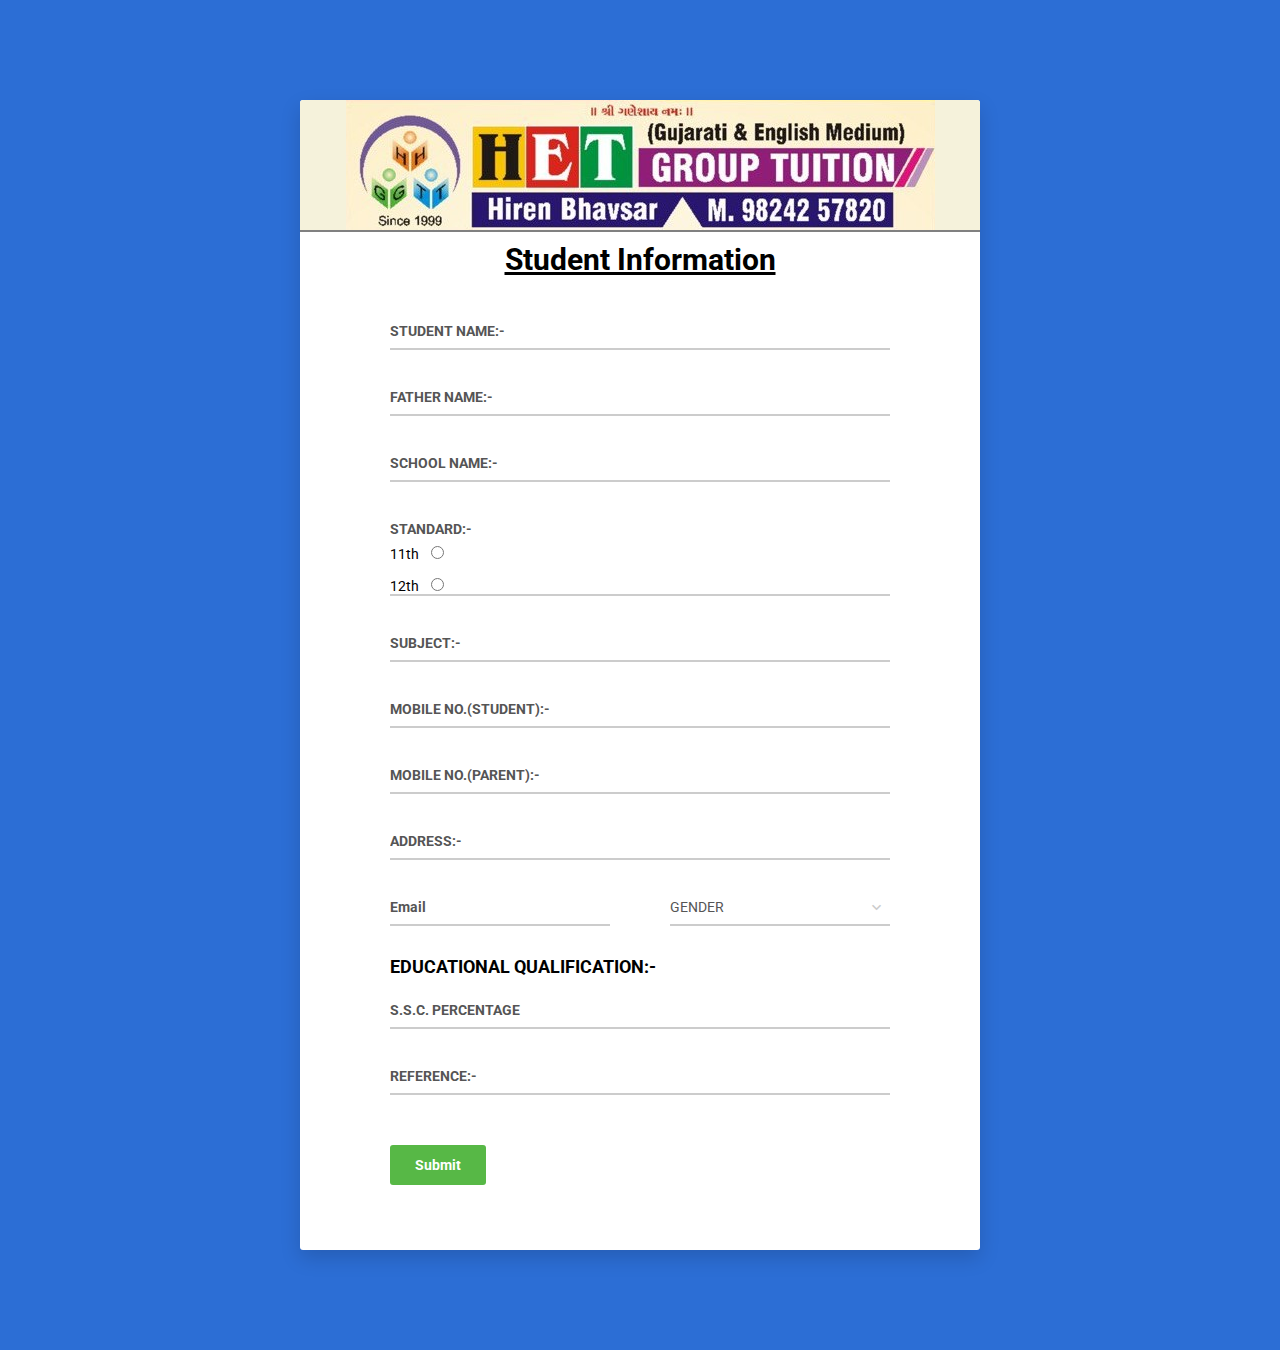
<file: colorlib-regform-1/index.html>
<!DOCTYPE html>
<html lang="en">

<head>
    <!-- Required meta tags-->
    <meta charset="UTF-8">
    <meta name="viewport" content="width=device-width, initial-scale=1, shrink-to-fit=no">
    <meta name="description" content="Colorlib Templates">
    <meta name="author" content="Colorlib">
    <meta name="keywords" content="Colorlib Templates">

    <!-- Title Page-->
    <title>Au Register Forms by Colorlib</title>

    <!-- Icons font CSS-->
    <link href="vendor/mdi-font/css/material-design-iconic-font.min.css" rel="stylesheet" media="all">
    <link href="vendor/font-awesome-4.7/css/font-awesome.min.css" rel="stylesheet" media="all">
    <!-- Font special for pages-->
    <link href="https://fonts.googleapis.com/css?family=Roboto:100,100i,300,300i,400,400i,500,500i,700,700i,900,900i" rel="stylesheet">

    <!-- Vendor CSS-->
    <link href="vendor/select2/select2.min.css" rel="stylesheet" media="all">
    <link href="vendor/datepicker/daterangepicker.css" rel="stylesheet" media="all">

    <!-- Main CSS-->
    <link href="css/main.css" rel="stylesheet" media="all">
</head>

<body>
    <div class="page-wrapper bg-blue p-t-100 p-b-100 font-robo">
        <div class="wrapper wrapper--w680">
            <div class="card card-1">
                <div class="card-heading"></div>
                <hr size="4" noshade>
                <div class="card-body">
                    <h2 class="title"><b><u>Student Information</u></b></h2>
                    <form method="POST">
                        <div class="input-group">
                            <input class="input--style-1" type="text" placeholder="STUDENT NAME:-" name="student name">
                        </div>
                        <div class="input-group">
                            <input class="input--style-1" type="text" placeholder="FATHER NAME:-" name="father name">
                        </div>
                        <div class="input-group">
                            <input class="input--style-1" type="text" placeholder="SCHOOL NAME:-" name="school name">
                        </div>
                        <div class="input-group">
                            <input class="input--style-1" type="text" placeholder="STANDARD:-" name="standard">
                        <div>
                            11th &nbsp &nbsp<input type="radio" value="11th" name="std"><br><br>
                            12th &nbsp &nbsp<input type="radio" value="12th" name="std"><br>
                        </div>
                        </div>
                        <div class="input-group">
                            <input class="input--style-1" type="text" placeholder="SUBJECT:-" name="subject">
                        </div>
                        <div class="input-group">
                            <input class="input--style-1" type="text" placeholder="MOBILE NO.(STUDENT):-" name="mobile no.">
                        </div>
                        <div class="input-group">
                            <input class="input--style-1" type="text" placeholder="MOBILE NO.(PARENT):-" name="mobile no.(p)">
                        </div>
                        <div class="input-group">
                            <input class="input--style-1" type="text" placeholder="ADDRESS:-" name="address">
                        </div>
                        <div class="row row-space">
                            <div class="col-2">
                                <div class="input-group">
                                    <input class="input--style-1" type="Email" placeholder="Email" name="Email">
                                </div>
                            </div>
                            <div class="col-2">
                                <div class="input-group">
                                    <div class="rs-select2 js-select-simple select--no-search">
                                        <select name="gender">
                                            <option disabled="disabled" selected="selected">GENDER</option>
                                            <option>Male</option>
                                            <option>Female</option>
                                            <option>Other</option>
                                        </select>
                                        <div class="select-dropdown"></div>
                                    </div>
                                </div>
                            </div>
                        </div>
                        <div>
                        <h4><b>EDUCATIONAL QUALIFICATION:-</b></h4>
                        </div><br>
                        <div class="input-group"><input class="input--style-1" type="number" placeholder="S.S.C. PERCENTAGE" name="ssc">
                        </div>
                        <div class="input-group">
                            <input class="input--style-1" type="text" placeholder="REFERENCE:-" name="reference">
                        </div>
                        <div class="p-t-20">
                            <button class="btn btn--radius btn--green" type="submit">Submit</button>
                        </div>
                    </form>
                </div>
            </div>
        </div>
    </div>


    <!-- Jquery JS-->
    <script src="vendor/jquery/jquery.min.js"></script>
    <!-- Vendor JS-->
    <script src="vendor/select2/select2.min.js"></script>
    <script src="vendor/datepicker/moment.min.js"></script>
    <script src="vendor/datepicker/daterangepicker.js"></script>

    <!-- Main JS-->
    <script src="js/global.js"></script>

</body><!-- This templates was made by Colorlib (https://colorlib.com) -->

</html>
<!-- end document-->
</file>
<file: colorlib-regform-1/vendor/datepicker/daterangepicker.css>
.daterangepicker {
  position: absolute;
  color: inherit;
  background-color: #fff;
  border-radius: 4px;
  width: 278px;
  padding: 4px;
  margin-top: 1px;
  top: 100px;
  left: 20px;
  /* Calendars */ }
  .daterangepicker:before, .daterangepicker:after {
    position: absolute;
    display: inline-block;
    border-bottom-color: rgba(0, 0, 0, 0.2);
    content: ''; }
  .daterangepicker:before {
    top: -7px;
    border-right: 7px solid transparent;
    border-left: 7px solid transparent;
    border-bottom: 7px solid #ccc; }
  .daterangepicker:after {
    top: -6px;
    border-right: 6px solid transparent;
    border-bottom: 6px solid #fff;
    border-left: 6px solid transparent; }
  .daterangepicker.opensleft:before {
    right: 9px; }
  .daterangepicker.opensleft:after {
    right: 10px; }
  .daterangepicker.openscenter:before {
    left: 0;
    right: 0;
    width: 0;
    margin-left: auto;
    margin-right: auto; }
  .daterangepicker.openscenter:after {
    left: 0;
    right: 0;
    width: 0;
    margin-left: auto;
    margin-right: auto; }
  .daterangepicker.opensright:before {
    left: 9px; }
  .daterangepicker.opensright:after {
    left: 10px; }
  .daterangepicker.dropup {
    margin-top: -5px; }
    .daterangepicker.dropup:before {
      top: initial;
      bottom: -7px;
      border-bottom: initial;
      border-top: 7px solid #ccc; }
    .daterangepicker.dropup:after {
      top: initial;
      bottom: -6px;
      border-bottom: initial;
      border-top: 6px solid #fff; }
  .daterangepicker.dropdown-menu {
    max-width: none;
    z-index: 3001; }
  .daterangepicker.single .ranges, .daterangepicker.single .calendar {
    float: none; }
  .daterangepicker.show-calendar .calendar {
    display: block; }
  .daterangepicker .calendar {
    display: none;
    max-width: 270px;
    margin: 4px; }
    .daterangepicker .calendar.single .calendar-table {
      border: none; }
    .daterangepicker .calendar th, .daterangepicker .calendar td {
      white-space: nowrap;
      text-align: center;
      min-width: 32px; }
  .daterangepicker .calendar-table {
    border: 1px solid #fff;
    padding: 4px;
    border-radius: 4px;
    background-color: #fff; }
  .daterangepicker table {
    width: 100%;
    margin: 0; }
  .daterangepicker td, .daterangepicker th {
    text-align: center;
    width: 20px;
    height: 20px;
    border-radius: 4px;
    border: 1px solid transparent;
    white-space: nowrap;
    cursor: pointer; }
    .daterangepicker td.available:hover, .daterangepicker th.available:hover {
      background-color: #eee;
      border-color: transparent;
      color: inherit; }
    .daterangepicker td.week, .daterangepicker th.week {
      font-size: 80%;
      color: #ccc; }
  .daterangepicker td.off, .daterangepicker td.off.in-range, .daterangepicker td.off.start-date, .daterangepicker td.off.end-date {
    background-color: #fff;
    border-color: transparent;
    color: #999; }
  .daterangepicker td.in-range {
    background-color: #ebf4f8;
    border-color: transparent;
    color: #000;
    border-radius: 0; }
  .daterangepicker td.start-date {
    border-radius: 4px 0 0 4px; }
  .daterangepicker td.end-date {
    border-radius: 0 4px 4px 0; }
  .daterangepicker td.start-date.end-date {
    border-radius: 4px; }
  .daterangepicker td.active, .daterangepicker td.active:hover {
    background-color: #357ebd;
    border-color: transparent;
    color: #fff; }
  .daterangepicker th.month {
    width: auto; }
  .daterangepicker td.disabled, .daterangepicker option.disabled {
    color: #999;
    cursor: not-allowed;
    text-decoration: line-through; }
  .daterangepicker select.monthselect, .daterangepicker select.yearselect {
    font-size: 12px;
    padding: 1px;
    height: auto;
    margin: 0;
    cursor: default; }
  .daterangepicker select.monthselect {
    margin-right: 2%;
    width: 56%; }
  .daterangepicker select.yearselect {
    width: 40%; }
  .daterangepicker select.hourselect, .daterangepicker select.minuteselect, .daterangepicker select.secondselect, .daterangepicker select.ampmselect {
    width: 50px;
    margin-bottom: 0; }
  .daterangepicker .input-mini {
    border: 1px solid #ccc;
    border-radius: 4px;
    color: #555;
    height: 30px;
    line-height: 30px;
    display: block;
    vertical-align: middle;
    margin: 0 0 5px 0;
    padding: 0 6px 0 28px;
    width: 100%; }
    .daterangepicker .input-mini.active {
      border: 1px solid #08c;
      border-radius: 4px; }
  .daterangepicker .daterangepicker_input {
    position: relative; }
    .daterangepicker .daterangepicker_input i {
      position: absolute;
      left: 8px;
      top: 8px; }
  .daterangepicker.rtl .input-mini {
    padding-right: 28px;
    padding-left: 6px; }
  .daterangepicker.rtl .daterangepicker_input i {
    left: auto;
    right: 8px; }
  .daterangepicker .calendar-time {
    text-align: center;
    margin: 5px auto;
    line-height: 30px;
    position: relative;
    padding-left: 28px; }
    .daterangepicker .calendar-time select.disabled {
      color: #ccc;
      cursor: not-allowed; }

.ranges {
  font-size: 11px;
  float: none;
  margin: 4px;
  text-align: left; }
  .ranges ul {
    list-style: none;
    margin: 0 auto;
    padding: 0;
    width: 100%; }
  .ranges li {
    font-size: 13px;
    background-color: #f5f5f5;
    border: 1px solid #f5f5f5;
    border-radius: 4px;
    color: #08c;
    padding: 3px 12px;
    margin-bottom: 8px;
    cursor: pointer; }
    .ranges li:hover {
      background-color: #08c;
      border: 1px solid #08c;
      color: #fff; }
    .ranges li.active {
      background-color: #08c;
      border: 1px solid #08c;
      color: #fff; }

/*  Larger Screen Styling */
@media (min-width: 564px) {
  .daterangepicker {
    width: auto; }
    .daterangepicker .ranges ul {
      width: 160px; }
    .daterangepicker.single .ranges ul {
      width: 100%; }
    .daterangepicker.single .calendar.left {
      clear: none; }
    .daterangepicker.single.ltr .ranges, .daterangepicker.single.ltr .calendar {
      float: left; }
    .daterangepicker.single.rtl .ranges, .daterangepicker.single.rtl .calendar {
      float: right; }
    .daterangepicker.ltr {
      direction: ltr;
      text-align: left; }
      .daterangepicker.ltr .calendar.left {
        clear: left;
        margin-right: 0; }
        .daterangepicker.ltr .calendar.left .calendar-table {
          border-right: none;
          border-top-right-radius: 0;
          border-bottom-right-radius: 0; }
      .daterangepicker.ltr .calendar.right {
        margin-left: 0; }
        .daterangepicker.ltr .calendar.right .calendar-table {
          border-left: none;
          border-top-left-radius: 0;
          border-bottom-left-radius: 0; }
      .daterangepicker.ltr .left .daterangepicker_input {
        padding-right: 12px; }
      .daterangepicker.ltr .calendar.left .calendar-table {
        padding-right: 12px; }
      .daterangepicker.ltr .ranges, .daterangepicker.ltr .calendar {
        float: left; }
    .daterangepicker.rtl {
      direction: rtl;
      text-align: right; }
      .daterangepicker.rtl .calendar.left {
        clear: right;
        margin-left: 0; }
        .daterangepicker.rtl .calendar.left .calendar-table {
          border-left: none;
          border-top-left-radius: 0;
          border-bottom-left-radius: 0; }
      .daterangepicker.rtl .calendar.right {
        margin-right: 0; }
        .daterangepicker.rtl .calendar.right .calendar-table {
          border-right: none;
          border-top-right-radius: 0;
          border-bottom-right-radius: 0; }
      .daterangepicker.rtl .left .daterangepicker_input {
        padding-left: 12px; }
      .daterangepicker.rtl .calendar.left .calendar-table {
        padding-left: 12px; }
      .daterangepicker.rtl .ranges, .daterangepicker.rtl .calendar {
        text-align: right;
        float: right; } }
@media (min-width: 730px) {
  .daterangepicker .ranges {
    width: auto; }
  .daterangepicker.ltr .ranges {
    float: left; }
  .daterangepicker.rtl .ranges {
    float: right; }
  .daterangepicker .calendar.left {
    clear: none !important; } }
</file>
<file: colorlib-regform-1/css/main.css>
/* ==========================================================================
   #FONT
   ========================================================================== */
.font-robo {
  font-family: "Roboto", "Arial", "Helvetica Neue", sans-serif;
}

/* ==========================================================================
   #GRID
   ========================================================================== */
.row {
  display: -webkit-box;
  display: -webkit-flex;
  display: -moz-box;
  display: -ms-flexbox;
  display: flex;
  -webkit-flex-wrap: wrap;
  -ms-flex-wrap: wrap;
  flex-wrap: wrap;
}

.row-space { 
  -webkit-box-pack: justify; 
  -webkit-justify-content: space-between; 
  -moz-box-pack: justify; 
  -ms-flex-pack: justify; 
  justify-content: space-between; 
}

.col-2 {
  width: -webkit-calc((100% - 60px) / 2);
  width: -moz-calc((100% - 60px) / 2);
  width: calc((100% - 60px) / 2);
}

@media (max-width: 767px) {
  .col-2 {
    width: 100%;
  }
}

/* ==========================================================================
   #BOX-SIZING
   ========================================================================== */
/**
 * More sensible default box-sizing:
 * css-tricks.com/inheriting-box-sizing-probably-slightly-better-best-practice
 */
html {
  -webkit-box-sizing: border-box;
  -moz-box-sizing: border-box;
  box-sizing: border-box;
}

* {
  padding: 0;
  margin: 0;
}

*, *:before, *:after {
  -webkit-box-sizing: inherit;
  -moz-box-sizing: inherit;
  box-sizing: inherit;
}

/* ==========================================================================
   #RESET
   ========================================================================== */
/**
 * A very simple reset that sits on top of Normalize.css.
 */
body,
h1, h2, h3, h4, h5, h6,
blockquote, p, pre,
dl, dd, ol, ul,
figure,
hr,
fieldset, legend {
  margin: 0;
  padding: 0;
}

/**
 * Remove trailing margins from nested lists.
 */
li > ol,
li > ul {
  margin-bottom: 0;
}

/**
 * Remove default table spacing.
 */
table {
  border-collapse: collapse;
  border-spacing: 0;
}

/**
 * 1. Reset Chrome and Firefox behaviour which sets a `min-width: min-content;`
 *    on fieldsets.
 */
fieldset {
  min-width: 0;
  /* [1] */
  border: 0;
}

button {
  outline: none;
  background: none;
  border: none;
}

/* ==========================================================================
   #PAGE WRAPPER
   ========================================================================== */
.page-wrapper {
  min-height: 100vh;
}

body {
  font-family: "Roboto", "Arial", "Helvetica Neue", sans-serif;
  font-weight: 400;
  font-size: 14px;
}

h1, h2, h3, h4, h5, h6 {
  font-weight: 400;
}

h1 {
  font-size: 36px;
}

h2 {
  text-align: center;
  font-size: 30px;
}

h3 {
  font-size: 24px;
}

h4 {
  font-size: 18px;
}

h5 {
  font-size: 15px;
}

h6 {
  font-size: 13px;
}

/* ==========================================================================
   #BACKGROUND
   ========================================================================== */
.bg-blue {
  background: #2c6ed5;
}

/* ==========================================================================
   #SPACING
   ========================================================================== */
.p-t-100 {
  padding-top: 100px;
}

.p-t-20 {
  padding-top: 20px;
}

.p-b-100 {
  padding-bottom: 100px;
}

/* ==========================================================================
   #WRAPPER
   ========================================================================== */
.wrapper {
  margin: 0 auto;
}

.wrapper--w680 {
  max-width: 680px;
}

/* ==========================================================================
   #BUTTON
   ========================================================================== */
.btn {
  line-height: 40px;
  display: inline-block;
  padding: 0 25px;
  cursor: pointer;
  font-family: "Roboto", "Arial", "Helvetica Neue", sans-serif;
  color: #fff;
  -webkit-transition: all 0.4s ease;
  -o-transition: all 0.4s ease;
  -moz-transition: all 0.4s ease;
  transition: all 0.4s ease;
  font-size: 14px;
  font-weight: 700;
}

.btn--radius {
  -webkit-border-radius: 3px;
  -moz-border-radius: 3px;
  border-radius: 3px;
}

.btn--green {
  background: #57b846;
}

.btn--green:hover {
  background: #4dae3c;
}

/* ==========================================================================
   #DATE PICKER
   ========================================================================== */
td.active {
  background-color: #2c6ed5;
}

input[type="date" i] {
  padding: 14px;
}

.table-condensed td, .table-condensed th {
  font-size: 14px;
  font-family: "Roboto", "Arial", "Helvetica Neue", sans-serif;
  font-weight: 400;
}

.daterangepicker td {
  width: 40px;
  height: 30px;
}

.daterangepicker {
  border: none;
  -webkit-box-shadow: 0px 8px 20px 0px rgba(0, 0, 0, 0.15);
  -moz-box-shadow: 0px 8px 20px 0px rgba(0, 0, 0, 0.15);
  box-shadow: 0px 8px 20px 0px rgba(0, 0, 0, 0.15);
  display: none;
  border: 1px solid #e0e0e0;
  margin-top: 5px;
}

.daterangepicker::after, .daterangepicker::before {
  display: none;
}

.daterangepicker thead tr th {
  padding: 10px 0;
}

.daterangepicker .table-condensed th select {
  border: 1px solid #ccc;
  -webkit-border-radius: 3px;
  -moz-border-radius: 3px;
  border-radius: 3px;
  font-size: 14px;
  padding: 5px;
  outline: none;
}

/* ==========================================================================
   #FORM
   ========================================================================== */
input {
  font-weight: bolder;
  outline: none;
  margin: 0;
  border: none;
  -webkit-box-shadow: none;
  -moz-box-shadow: none;
  box-shadow: none;
  font-size: 14px;
  font-family: inherit;
}

.input-group {
  position: relative;
  margin-bottom: 30px;
  border-bottom: 2px solid #ccc;
}

.input-icon {
  position: absolute;
  font-size: 18px;
  color: #ccc;
  right: 8px;
  top: 50%;
  -webkit-transform: translateY(-50%);
  -moz-transform: translateY(-50%);
  -ms-transform: translateY(-50%);
  -o-transform: translateY(-50%);
  transform: translateY(-50%);
  cursor: pointer;
}

.input--style-1 {
  padding: 9px 0;
  color: #666;
}

.input--style-1::-webkit-input-placeholder {
  /* WebKit, Blink, Edge */
  color: #555;
}

.input--style-1:-moz-placeholder {
  /* Mozilla Firefox 4 to 18 */
  color: #555;
  opacity: 1;
}

.input--style-1::-moz-placeholder {
  /* Mozilla Firefox 19+ */
  color: #555;
  opacity: 1;
}

.input--style-1:-ms-input-placeholder {
  /* Internet Explorer 10-11 */
  color: #555;
}

.input--style-1:-ms-input-placeholder {
  /* Microsoft Edge */
  color: #555;
}

/* ==========================================================================
   #SELECT2
   ========================================================================== */
.select--no-search .select2-search {
  display: none !important;
}

.rs-select2 .select2-container {
  width: 100% !important;
  outline: none;
}

.rs-select2 .select2-container .select2-selection--single {
  outline: none;
  border: none;
  height: 34px;
}

.rs-select2 .select2-container .select2-selection--single .select2-selection__rendered {
  line-height: 34px;
  padding-left: 0;
  color: #555;
}

.rs-select2 .select2-container .select2-selection--single .select2-selection__arrow {
  height: 32px;
  right: 4px;
  display: -webkit-box;
  display: -webkit-flex;
  display: -moz-box;
  display: -ms-flexbox;
  display: flex;
  -webkit-box-pack: center;
  -webkit-justify-content: center;
  -moz-box-pack: center;
  -ms-flex-pack: center;
  justify-content: center;
  -webkit-box-align: center;
  -webkit-align-items: center;
  -moz-box-align: center;
  -ms-flex-align: center;
  align-items: center;
}

.rs-select2 .select2-container .select2-selection--single .select2-selection__arrow b {
  display: none;
}

.rs-select2 .select2-container .select2-selection--single .select2-selection__arrow:after {
  font-family: "Material-Design-Iconic-Font";
  content: '\f2f9';
  font-size: 18px;
  color: #ccc;
  -webkit-transition: all 0.4s ease;
  -o-transition: all 0.4s ease;
  -moz-transition: all 0.4s ease;
  transition: all 0.4s ease;
}

.rs-select2 .select2-container.select2-container--open .select2-selection--single .select2-selection__arrow::after {
  -webkit-transform: rotate(-180deg);
  -moz-transform: rotate(-180deg);
  -ms-transform: rotate(-180deg);
  -o-transform: rotate(-180deg);
  transform: rotate(-180deg);
}

.select2-container--open .select2-dropdown--below {
  border: none;
  -webkit-border-radius: 3px;
  -moz-border-radius: 3px;
  border-radius: 3px;
  -webkit-box-shadow: 0px 8px 20px 0px rgba(0, 0, 0, 0.15);
  -moz-box-shadow: 0px 8px 20px 0px rgba(0, 0, 0, 0.15);
  box-shadow: 0px 8px 20px 0px rgba(0, 0, 0, 0.15);
  border: 1px solid #e0e0e0;
  margin-top: 5px;
  overflow: hidden;
}

/* ==========================================================================
   #TITLE
   ========================================================================== */
.title {
  margin-bottom: 37px;
}

/* ==========================================================================
   #CARD
   ========================================================================== */
.card {
  overflow: hidden;
  -webkit-border-radius: 3px;
  -moz-border-radius: 3px;
  border-radius: 3px;
  background: #fff;
}

.card-1 {
  -webkit-box-shadow: 0px 8px 20px 0px rgba(0, 0, 0, 0.15);
  -moz-box-shadow: 0px 8px 20px 0px rgba(0, 0, 0, 0.15);
  box-shadow: 0px 8px 20px 0px rgba(0, 0, 0, 0.15);
}

.card-1 .card-heading {
  background: url("../images/HGT1.jpg") center no-repeat;
  padding-top: 120px;
  padding-bottom: 10px;
  background-color: #F5F2DB;
}

.card-1 .card-body {
  padding: 0 90px;
  padding-top: 10px;
  padding-bottom: 65px;
}

@media (max-width: 767px) {
  .card-1 .card-body {
    padding: 0 40px;
    padding-top: 40px;
    padding-bottom: 40px;
  }
}
</file>
<file: colorlib-regform-1/vendor/mdi-font/css/material-design-iconic-font.min.css>
@font-face{font-family:Material-Design-Iconic-Font;src:url(../fonts/Material-Design-Iconic-Font.woff2?v=2.2.0) format('woff2'),url(../fonts/Material-Design-Iconic-Font.woff?v=2.2.0) format('woff'),url(../fonts/Material-Design-Iconic-Font.ttf?v=2.2.0) format('truetype')}.zmdi{display:inline-block;font:normal normal normal 14px/1 'Material-Design-Iconic-Font';font-size:inherit;text-rendering:auto;-webkit-font-smoothing:antialiased;-moz-osx-font-smoothing:grayscale}.zmdi-hc-lg{font-size:1.33333333em;line-height:.75em;vertical-align:-15%}.zmdi-hc-2x{font-size:2em}.zmdi-hc-3x{font-size:3em}.zmdi-hc-4x{font-size:4em}.zmdi-hc-5x{font-size:5em}.zmdi-hc-fw{width:1.28571429em;text-align:center}.zmdi-hc-ul{padding-left:0;margin-left:2.14285714em;list-style-type:none}.zmdi-hc-ul>li{position:relative}.zmdi-hc-li{position:absolute;left:-2.14285714em;width:2.14285714em;top:.14285714em;text-align:center}.zmdi-hc-li.zmdi-hc-lg{left:-1.85714286em}.zmdi-hc-border{padding:.1em .25em;border:solid .1em #9e9e9e;border-radius:2px}.zmdi-hc-border-circle{padding:.1em .25em;border:solid .1em #9e9e9e;border-radius:50%}.zmdi.pull-left{float:left;margin-right:.15em}.zmdi.pull-right{float:right;margin-left:.15em}.zmdi-hc-spin{-webkit-animation:zmdi-spin 1.5s infinite linear;animation:zmdi-spin 1.5s infinite linear}.zmdi-hc-spin-reverse{-webkit-animation:zmdi-spin-reverse 1.5s infinite linear;animation:zmdi-spin-reverse 1.5s infinite linear}@-webkit-keyframes zmdi-spin{0%{-webkit-transform:rotate(0deg);transform:rotate(0deg)}100%{-webkit-transform:rotate(359deg);transform:rotate(359deg)}}@keyframes zmdi-spin{0%{-webkit-transform:rotate(0deg);transform:rotate(0deg)}100%{-webkit-transform:rotate(359deg);transform:rotate(359deg)}}@-webkit-keyframes zmdi-spin-reverse{0%{-webkit-transform:rotate(0deg);transform:rotate(0deg)}100%{-webkit-transform:rotate(-359deg);transform:rotate(-359deg)}}@keyframes zmdi-spin-reverse{0%{-webkit-transform:rotate(0deg);transform:rotate(0deg)}100%{-webkit-transform:rotate(-359deg);transform:rotate(-359deg)}}.zmdi-hc-rotate-90{-webkit-transform:rotate(90deg);-ms-transform:rotate(90deg);transform:rotate(90deg)}.zmdi-hc-rotate-180{-webkit-transform:rotate(180deg);-ms-transform:rotate(180deg);transform:rotate(180deg)}.zmdi-hc-rotate-270{-webkit-transform:rotate(270deg);-ms-transform:rotate(270deg);transform:rotate(270deg)}.zmdi-hc-flip-horizontal{-webkit-transform:scale(-1,1);-ms-transform:scale(-1,1);transform:scale(-1,1)}.zmdi-hc-flip-vertical{-webkit-transform:scale(1,-1);-ms-transform:scale(1,-1);transform:scale(1,-1)}.zmdi-hc-stack{position:relative;display:inline-block;width:2em;height:2em;line-height:2em;vertical-align:middle}.zmdi-hc-stack-1x,.zmdi-hc-stack-2x{position:absolute;left:0;width:100%;text-align:center}.zmdi-hc-stack-1x{line-height:inherit}.zmdi-hc-stack-2x{font-size:2em}.zmdi-hc-inverse{color:#fff}.zmdi-3d-rotation:before{content:'\f101'}.zmdi-airplane-off:before{content:'\f102'}.zmdi-airplane:before{content:'\f103'}.zmdi-album:before{content:'\f104'}.zmdi-archive:before{content:'\f105'}.zmdi-assignment-account:before{content:'\f106'}.zmdi-assignment-alert:before{content:'\f107'}.zmdi-assignment-check:before{content:'\f108'}.zmdi-assignment-o:before{content:'\f109'}.zmdi-assignment-return:before{content:'\f10a'}.zmdi-assignment-returned:before{content:'\f10b'}.zmdi-assignment:before{content:'\f10c'}.zmdi-attachment-alt:before{content:'\f10d'}.zmdi-attachment:before{content:'\f10e'}.zmdi-audio:before{content:'\f10f'}.zmdi-badge-check:before{content:'\f110'}.zmdi-balance-wallet:before{content:'\f111'}.zmdi-balance:before{content:'\f112'}.zmdi-battery-alert:before{content:'\f113'}.zmdi-battery-flash:before{content:'\f114'}.zmdi-battery-unknown:before{content:'\f115'}.zmdi-battery:before{content:'\f116'}.zmdi-bike:before{content:'\f117'}.zmdi-block-alt:before{content:'\f118'}.zmdi-block:before{content:'\f119'}.zmdi-boat:before{content:'\f11a'}.zmdi-book-image:before{content:'\f11b'}.zmdi-book:before{content:'\f11c'}.zmdi-bookmark-outline:before{content:'\f11d'}.zmdi-bookmark:before{content:'\f11e'}.zmdi-brush:before{content:'\f11f'}.zmdi-bug:before{content:'\f120'}.zmdi-bus:before{content:'\f121'}.zmdi-cake:before{content:'\f122'}.zmdi-car-taxi:before{content:'\f123'}.zmdi-car-wash:before{content:'\f124'}.zmdi-car:before{content:'\f125'}.zmdi-card-giftcard:before{content:'\f126'}.zmdi-card-membership:before{content:'\f127'}.zmdi-card-travel:before{content:'\f128'}.zmdi-card:before{content:'\f129'}.zmdi-case-check:before{content:'\f12a'}.zmdi-case-download:before{content:'\f12b'}.zmdi-case-play:before{content:'\f12c'}.zmdi-case:before{content:'\f12d'}.zmdi-cast-connected:before{content:'\f12e'}.zmdi-cast:before{content:'\f12f'}.zmdi-chart-donut:before{content:'\f130'}.zmdi-chart:before{content:'\f131'}.zmdi-city-alt:before{content:'\f132'}.zmdi-city:before{content:'\f133'}.zmdi-close-circle-o:before{content:'\f134'}.zmdi-close-circle:before{content:'\f135'}.zmdi-close:before{content:'\f136'}.zmdi-cocktail:before{content:'\f137'}.zmdi-code-setting:before{content:'\f138'}.zmdi-code-smartphone:before{content:'\f139'}.zmdi-code:before{content:'\f13a'}.zmdi-coffee:before{content:'\f13b'}.zmdi-collection-bookmark:before{content:'\f13c'}.zmdi-collection-case-play:before{content:'\f13d'}.zmdi-collection-folder-image:before{content:'\f13e'}.zmdi-collection-image-o:before{content:'\f13f'}.zmdi-collection-image:before{content:'\f140'}.zmdi-collection-item-1:before{content:'\f141'}.zmdi-collection-item-2:before{content:'\f142'}.zmdi-collection-item-3:before{content:'\f143'}.zmdi-collection-item-4:before{content:'\f144'}.zmdi-collection-item-5:before{content:'\f145'}.zmdi-collection-item-6:before{content:'\f146'}.zmdi-collection-item-7:before{content:'\f147'}.zmdi-collection-item-8:before{content:'\f148'}.zmdi-collection-item-9-plus:before{content:'\f149'}.zmdi-collection-item-9:before{content:'\f14a'}.zmdi-collection-item:before{content:'\f14b'}.zmdi-collection-music:before{content:'\f14c'}.zmdi-collection-pdf:before{content:'\f14d'}.zmdi-collection-plus:before{content:'\f14e'}.zmdi-collection-speaker:before{content:'\f14f'}.zmdi-collection-text:before{content:'\f150'}.zmdi-collection-video:before{content:'\f151'}.zmdi-compass:before{content:'\f152'}.zmdi-cutlery:before{content:'\f153'}.zmdi-delete:before{content:'\f154'}.zmdi-dialpad:before{content:'\f155'}.zmdi-dns:before{content:'\f156'}.zmdi-drink:before{content:'\f157'}.zmdi-edit:before{content:'\f158'}.zmdi-email-open:before{content:'\f159'}.zmdi-email:before{content:'\f15a'}.zmdi-eye-off:before{content:'\f15b'}.zmdi-eye:before{content:'\f15c'}.zmdi-eyedropper:before{content:'\f15d'}.zmdi-favorite-outline:before{content:'\f15e'}.zmdi-favorite:before{content:'\f15f'}.zmdi-filter-list:before{content:'\f160'}.zmdi-fire:before{content:'\f161'}.zmdi-flag:before{content:'\f162'}.zmdi-flare:before{content:'\f163'}.zmdi-flash-auto:before{content:'\f164'}.zmdi-flash-off:before{content:'\f165'}.zmdi-flash:before{content:'\f166'}.zmdi-flip:before{content:'\f167'}.zmdi-flower-alt:before{content:'\f168'}.zmdi-flower:before{content:'\f169'}.zmdi-font:before{content:'\f16a'}.zmdi-fullscreen-alt:before{content:'\f16b'}.zmdi-fullscreen-exit:before{content:'\f16c'}.zmdi-fullscreen:before{content:'\f16d'}.zmdi-functions:before{content:'\f16e'}.zmdi-gas-station:before{content:'\f16f'}.zmdi-gesture:before{content:'\f170'}.zmdi-globe-alt:before{content:'\f171'}.zmdi-globe-lock:before{content:'\f172'}.zmdi-globe:before{content:'\f173'}.zmdi-graduation-cap:before{content:'\f174'}.zmdi-home:before{content:'\f175'}.zmdi-hospital-alt:before{content:'\f176'}.zmdi-hospital:before{content:'\f177'}.zmdi-hotel:before{content:'\f178'}.zmdi-hourglass-alt:before{content:'\f179'}.zmdi-hourglass-outline:before{content:'\f17a'}.zmdi-hourglass:before{content:'\f17b'}.zmdi-http:before{content:'\f17c'}.zmdi-image-alt:before{content:'\f17d'}.zmdi-image-o:before{content:'\f17e'}.zmdi-image:before{content:'\f17f'}.zmdi-inbox:before{content:'\f180'}.zmdi-invert-colors-off:before{content:'\f181'}.zmdi-invert-colors:before{content:'\f182'}.zmdi-key:before{content:'\f183'}.zmdi-label-alt-outline:before{content:'\f184'}.zmdi-label-alt:before{content:'\f185'}.zmdi-label-heart:before{content:'\f186'}.zmdi-label:before{content:'\f187'}.zmdi-labels:before{content:'\f188'}.zmdi-lamp:before{content:'\f189'}.zmdi-landscape:before{content:'\f18a'}.zmdi-layers-off:before{content:'\f18b'}.zmdi-layers:before{content:'\f18c'}.zmdi-library:before{content:'\f18d'}.zmdi-link:before{content:'\f18e'}.zmdi-lock-open:before{content:'\f18f'}.zmdi-lock-outline:before{content:'\f190'}.zmdi-lock:before{content:'\f191'}.zmdi-mail-reply-all:before{content:'\f192'}.zmdi-mail-reply:before{content:'\f193'}.zmdi-mail-send:before{content:'\f194'}.zmdi-mall:before{content:'\f195'}.zmdi-map:before{content:'\f196'}.zmdi-menu:before{content:'\f197'}.zmdi-money-box:before{content:'\f198'}.zmdi-money-off:before{content:'\f199'}.zmdi-money:before{content:'\f19a'}.zmdi-more-vert:before{content:'\f19b'}.zmdi-more:before{content:'\f19c'}.zmdi-movie-alt:before{content:'\f19d'}.zmdi-movie:before{content:'\f19e'}.zmdi-nature-people:before{content:'\f19f'}.zmdi-nature:before{content:'\f1a0'}.zmdi-navigation:before{content:'\f1a1'}.zmdi-open-in-browser:before{content:'\f1a2'}.zmdi-open-in-new:before{content:'\f1a3'}.zmdi-palette:before{content:'\f1a4'}.zmdi-parking:before{content:'\f1a5'}.zmdi-pin-account:before{content:'\f1a6'}.zmdi-pin-assistant:before{content:'\f1a7'}.zmdi-pin-drop:before{content:'\f1a8'}.zmdi-pin-help:before{content:'\f1a9'}.zmdi-pin-off:before{content:'\f1aa'}.zmdi-pin:before{content:'\f1ab'}.zmdi-pizza:before{content:'\f1ac'}.zmdi-plaster:before{content:'\f1ad'}.zmdi-power-setting:before{content:'\f1ae'}.zmdi-power:before{content:'\f1af'}.zmdi-print:before{content:'\f1b0'}.zmdi-puzzle-piece:before{content:'\f1b1'}.zmdi-quote:before{content:'\f1b2'}.zmdi-railway:before{content:'\f1b3'}.zmdi-receipt:before{content:'\f1b4'}.zmdi-refresh-alt:before{content:'\f1b5'}.zmdi-refresh-sync-alert:before{content:'\f1b6'}.zmdi-refresh-sync-off:before{content:'\f1b7'}.zmdi-refresh-sync:before{content:'\f1b8'}.zmdi-refresh:before{content:'\f1b9'}.zmdi-roller:before{content:'\f1ba'}.zmdi-ruler:before{content:'\f1bb'}.zmdi-scissors:before{content:'\f1bc'}.zmdi-screen-rotation-lock:before{content:'\f1bd'}.zmdi-screen-rotation:before{content:'\f1be'}.zmdi-search-for:before{content:'\f1bf'}.zmdi-search-in-file:before{content:'\f1c0'}.zmdi-search-in-page:before{content:'\f1c1'}.zmdi-search-replace:before{content:'\f1c2'}.zmdi-search:before{content:'\f1c3'}.zmdi-seat:before{content:'\f1c4'}.zmdi-settings-square:before{content:'\f1c5'}.zmdi-settings:before{content:'\f1c6'}.zmdi-shield-check:before{content:'\f1c7'}.zmdi-shield-security:before{content:'\f1c8'}.zmdi-shopping-basket:before{content:'\f1c9'}.zmdi-shopping-cart-plus:before{content:'\f1ca'}.zmdi-shopping-cart:before{content:'\f1cb'}.zmdi-sign-in:before{content:'\f1cc'}.zmdi-sort-amount-asc:before{content:'\f1cd'}.zmdi-sort-amount-desc:before{content:'\f1ce'}.zmdi-sort-asc:before{content:'\f1cf'}.zmdi-sort-desc:before{content:'\f1d0'}.zmdi-spellcheck:before{content:'\f1d1'}.zmdi-storage:before{content:'\f1d2'}.zmdi-store-24:before{content:'\f1d3'}.zmdi-store:before{content:'\f1d4'}.zmdi-subway:before{content:'\f1d5'}.zmdi-sun:before{content:'\f1d6'}.zmdi-tab-unselected:before{content:'\f1d7'}.zmdi-tab:before{content:'\f1d8'}.zmdi-tag-close:before{content:'\f1d9'}.zmdi-tag-more:before{content:'\f1da'}.zmdi-tag:before{content:'\f1db'}.zmdi-thumb-down:before{content:'\f1dc'}.zmdi-thumb-up-down:before{content:'\f1dd'}.zmdi-thumb-up:before{content:'\f1de'}.zmdi-ticket-star:before{content:'\f1df'}.zmdi-toll:before{content:'\f1e0'}.zmdi-toys:before{content:'\f1e1'}.zmdi-traffic:before{content:'\f1e2'}.zmdi-translate:before{content:'\f1e3'}.zmdi-triangle-down:before{content:'\f1e4'}.zmdi-triangle-up:before{content:'\f1e5'}.zmdi-truck:before{content:'\f1e6'}.zmdi-turning-sign:before{content:'\f1e7'}.zmdi-wallpaper:before{content:'\f1e8'}.zmdi-washing-machine:before{content:'\f1e9'}.zmdi-window-maximize:before{content:'\f1ea'}.zmdi-window-minimize:before{content:'\f1eb'}.zmdi-window-restore:before{content:'\f1ec'}.zmdi-wrench:before{content:'\f1ed'}.zmdi-zoom-in:before{content:'\f1ee'}.zmdi-zoom-out:before{content:'\f1ef'}.zmdi-alert-circle-o:before{content:'\f1f0'}.zmdi-alert-circle:before{content:'\f1f1'}.zmdi-alert-octagon:before{content:'\f1f2'}.zmdi-alert-polygon:before{content:'\f1f3'}.zmdi-alert-triangle:before{content:'\f1f4'}.zmdi-help-outline:before{content:'\f1f5'}.zmdi-help:before{content:'\f1f6'}.zmdi-info-outline:before{content:'\f1f7'}.zmdi-info:before{content:'\f1f8'}.zmdi-notifications-active:before{content:'\f1f9'}.zmdi-notifications-add:before{content:'\f1fa'}.zmdi-notifications-none:before{content:'\f1fb'}.zmdi-notifications-off:before{content:'\f1fc'}.zmdi-notifications-paused:before{content:'\f1fd'}.zmdi-notifications:before{content:'\f1fe'}.zmdi-account-add:before{content:'\f1ff'}.zmdi-account-box-mail:before{content:'\f200'}.zmdi-account-box-o:before{content:'\f201'}.zmdi-account-box-phone:before{content:'\f202'}.zmdi-account-box:before{content:'\f203'}.zmdi-account-calendar:before{content:'\f204'}.zmdi-account-circle:before{content:'\f205'}.zmdi-account-o:before{content:'\f206'}.zmdi-account:before{content:'\f207'}.zmdi-accounts-add:before{content:'\f208'}.zmdi-accounts-alt:before{content:'\f209'}.zmdi-accounts-list-alt:before{content:'\f20a'}.zmdi-accounts-list:before{content:'\f20b'}.zmdi-accounts-outline:before{content:'\f20c'}.zmdi-accounts:before{content:'\f20d'}.zmdi-face:before{content:'\f20e'}.zmdi-female:before{content:'\f20f'}.zmdi-male-alt:before{content:'\f210'}.zmdi-male-female:before{content:'\f211'}.zmdi-male:before{content:'\f212'}.zmdi-mood-bad:before{content:'\f213'}.zmdi-mood:before{content:'\f214'}.zmdi-run:before{content:'\f215'}.zmdi-walk:before{content:'\f216'}.zmdi-cloud-box:before{content:'\f217'}.zmdi-cloud-circle:before{content:'\f218'}.zmdi-cloud-done:before{content:'\f219'}.zmdi-cloud-download:before{content:'\f21a'}.zmdi-cloud-off:before{content:'\f21b'}.zmdi-cloud-outline-alt:before{content:'\f21c'}.zmdi-cloud-outline:before{content:'\f21d'}.zmdi-cloud-upload:before{content:'\f21e'}.zmdi-cloud:before{content:'\f21f'}.zmdi-download:before{content:'\f220'}.zmdi-file-plus:before{content:'\f221'}.zmdi-file-text:before{content:'\f222'}.zmdi-file:before{content:'\f223'}.zmdi-folder-outline:before{content:'\f224'}.zmdi-folder-person:before{content:'\f225'}.zmdi-folder-star-alt:before{content:'\f226'}.zmdi-folder-star:before{content:'\f227'}.zmdi-folder:before{content:'\f228'}.zmdi-gif:before{content:'\f229'}.zmdi-upload:before{content:'\f22a'}.zmdi-border-all:before{content:'\f22b'}.zmdi-border-bottom:before{content:'\f22c'}.zmdi-border-clear:before{content:'\f22d'}.zmdi-border-color:before{content:'\f22e'}.zmdi-border-horizontal:before{content:'\f22f'}.zmdi-border-inner:before{content:'\f230'}.zmdi-border-left:before{content:'\f231'}.zmdi-border-outer:before{content:'\f232'}.zmdi-border-right:before{content:'\f233'}.zmdi-border-style:before{content:'\f234'}.zmdi-border-top:before{content:'\f235'}.zmdi-border-vertical:before{content:'\f236'}.zmdi-copy:before{content:'\f237'}.zmdi-crop:before{content:'\f238'}.zmdi-format-align-center:before{content:'\f239'}.zmdi-format-align-justify:before{content:'\f23a'}.zmdi-format-align-left:before{content:'\f23b'}.zmdi-format-align-right:before{content:'\f23c'}.zmdi-format-bold:before{content:'\f23d'}.zmdi-format-clear-all:before{content:'\f23e'}.zmdi-format-clear:before{content:'\f23f'}.zmdi-format-color-fill:before{content:'\f240'}.zmdi-format-color-reset:before{content:'\f241'}.zmdi-format-color-text:before{content:'\f242'}.zmdi-format-indent-decrease:before{content:'\f243'}.zmdi-format-indent-increase:before{content:'\f244'}.zmdi-format-italic:before{content:'\f245'}.zmdi-format-line-spacing:before{content:'\f246'}.zmdi-format-list-bulleted:before{content:'\f247'}.zmdi-format-list-numbered:before{content:'\f248'}.zmdi-format-ltr:before{content:'\f249'}.zmdi-format-rtl:before{content:'\f24a'}.zmdi-format-size:before{content:'\f24b'}.zmdi-format-strikethrough-s:before{content:'\f24c'}.zmdi-format-strikethrough:before{content:'\f24d'}.zmdi-format-subject:before{content:'\f24e'}.zmdi-format-underlined:before{content:'\f24f'}.zmdi-format-valign-bottom:before{content:'\f250'}.zmdi-format-valign-center:before{content:'\f251'}.zmdi-format-valign-top:before{content:'\f252'}.zmdi-redo:before{content:'\f253'}.zmdi-select-all:before{content:'\f254'}.zmdi-space-bar:before{content:'\f255'}.zmdi-text-format:before{content:'\f256'}.zmdi-transform:before{content:'\f257'}.zmdi-undo:before{content:'\f258'}.zmdi-wrap-text:before{content:'\f259'}.zmdi-comment-alert:before{content:'\f25a'}.zmdi-comment-alt-text:before{content:'\f25b'}.zmdi-comment-alt:before{content:'\f25c'}.zmdi-comment-edit:before{content:'\f25d'}.zmdi-comment-image:before{content:'\f25e'}.zmdi-comment-list:before{content:'\f25f'}.zmdi-comment-more:before{content:'\f260'}.zmdi-comment-outline:before{content:'\f261'}.zmdi-comment-text-alt:before{content:'\f262'}.zmdi-comment-text:before{content:'\f263'}.zmdi-comment-video:before{content:'\f264'}.zmdi-comment:before{content:'\f265'}.zmdi-comments:before{content:'\f266'}.zmdi-check-all:before{content:'\f267'}.zmdi-check-circle-u:before{content:'\f268'}.zmdi-check-circle:before{content:'\f269'}.zmdi-check-square:before{content:'\f26a'}.zmdi-check:before{content:'\f26b'}.zmdi-circle-o:before{content:'\f26c'}.zmdi-circle:before{content:'\f26d'}.zmdi-dot-circle-alt:before{content:'\f26e'}.zmdi-dot-circle:before{content:'\f26f'}.zmdi-minus-circle-outline:before{content:'\f270'}.zmdi-minus-circle:before{content:'\f271'}.zmdi-minus-square:before{content:'\f272'}.zmdi-minus:before{content:'\f273'}.zmdi-plus-circle-o-duplicate:before{content:'\f274'}.zmdi-plus-circle-o:before{content:'\f275'}.zmdi-plus-circle:before{content:'\f276'}.zmdi-plus-square:before{content:'\f277'}.zmdi-plus:before{content:'\f278'}.zmdi-square-o:before{content:'\f279'}.zmdi-star-circle:before{content:'\f27a'}.zmdi-star-half:before{content:'\f27b'}.zmdi-star-outline:before{content:'\f27c'}.zmdi-star:before{content:'\f27d'}.zmdi-bluetooth-connected:before{content:'\f27e'}.zmdi-bluetooth-off:before{content:'\f27f'}.zmdi-bluetooth-search:before{content:'\f280'}.zmdi-bluetooth-setting:before{content:'\f281'}.zmdi-bluetooth:before{content:'\f282'}.zmdi-camera-add:before{content:'\f283'}.zmdi-camera-alt:before{content:'\f284'}.zmdi-camera-bw:before{content:'\f285'}.zmdi-camera-front:before{content:'\f286'}.zmdi-camera-mic:before{content:'\f287'}.zmdi-camera-party-mode:before{content:'\f288'}.zmdi-camera-rear:before{content:'\f289'}.zmdi-camera-roll:before{content:'\f28a'}.zmdi-camera-switch:before{content:'\f28b'}.zmdi-camera:before{content:'\f28c'}.zmdi-card-alert:before{content:'\f28d'}.zmdi-card-off:before{content:'\f28e'}.zmdi-card-sd:before{content:'\f28f'}.zmdi-card-sim:before{content:'\f290'}.zmdi-desktop-mac:before{content:'\f291'}.zmdi-desktop-windows:before{content:'\f292'}.zmdi-device-hub:before{content:'\f293'}.zmdi-devices-off:before{content:'\f294'}.zmdi-devices:before{content:'\f295'}.zmdi-dock:before{content:'\f296'}.zmdi-floppy:before{content:'\f297'}.zmdi-gamepad:before{content:'\f298'}.zmdi-gps-dot:before{content:'\f299'}.zmdi-gps-off:before{content:'\f29a'}.zmdi-gps:before{content:'\f29b'}.zmdi-headset-mic:before{content:'\f29c'}.zmdi-headset:before{content:'\f29d'}.zmdi-input-antenna:before{content:'\f29e'}.zmdi-input-composite:before{content:'\f29f'}.zmdi-input-hdmi:before{content:'\f2a0'}.zmdi-input-power:before{content:'\f2a1'}.zmdi-input-svideo:before{content:'\f2a2'}.zmdi-keyboard-hide:before{content:'\f2a3'}.zmdi-keyboard:before{content:'\f2a4'}.zmdi-laptop-chromebook:before{content:'\f2a5'}.zmdi-laptop-mac:before{content:'\f2a6'}.zmdi-laptop:before{content:'\f2a7'}.zmdi-mic-off:before{content:'\f2a8'}.zmdi-mic-outline:before{content:'\f2a9'}.zmdi-mic-setting:before{content:'\f2aa'}.zmdi-mic:before{content:'\f2ab'}.zmdi-mouse:before{content:'\f2ac'}.zmdi-network-alert:before{content:'\f2ad'}.zmdi-network-locked:before{content:'\f2ae'}.zmdi-network-off:before{content:'\f2af'}.zmdi-network-outline:before{content:'\f2b0'}.zmdi-network-setting:before{content:'\f2b1'}.zmdi-network:before{content:'\f2b2'}.zmdi-phone-bluetooth:before{content:'\f2b3'}.zmdi-phone-end:before{content:'\f2b4'}.zmdi-phone-forwarded:before{content:'\f2b5'}.zmdi-phone-in-talk:before{content:'\f2b6'}.zmdi-phone-locked:before{content:'\f2b7'}.zmdi-phone-missed:before{content:'\f2b8'}.zmdi-phone-msg:before{content:'\f2b9'}.zmdi-phone-paused:before{content:'\f2ba'}.zmdi-phone-ring:before{content:'\f2bb'}.zmdi-phone-setting:before{content:'\f2bc'}.zmdi-phone-sip:before{content:'\f2bd'}.zmdi-phone:before{content:'\f2be'}.zmdi-portable-wifi-changes:before{content:'\f2bf'}.zmdi-portable-wifi-off:before{content:'\f2c0'}.zmdi-portable-wifi:before{content:'\f2c1'}.zmdi-radio:before{content:'\f2c2'}.zmdi-reader:before{content:'\f2c3'}.zmdi-remote-control-alt:before{content:'\f2c4'}.zmdi-remote-control:before{content:'\f2c5'}.zmdi-router:before{content:'\f2c6'}.zmdi-scanner:before{content:'\f2c7'}.zmdi-smartphone-android:before{content:'\f2c8'}.zmdi-smartphone-download:before{content:'\f2c9'}.zmdi-smartphone-erase:before{content:'\f2ca'}.zmdi-smartphone-info:before{content:'\f2cb'}.zmdi-smartphone-iphone:before{content:'\f2cc'}.zmdi-smartphone-landscape-lock:before{content:'\f2cd'}.zmdi-smartphone-landscape:before{content:'\f2ce'}.zmdi-smartphone-lock:before{content:'\f2cf'}.zmdi-smartphone-portrait-lock:before{content:'\f2d0'}.zmdi-smartphone-ring:before{content:'\f2d1'}.zmdi-smartphone-setting:before{content:'\f2d2'}.zmdi-smartphone-setup:before{content:'\f2d3'}.zmdi-smartphone:before{content:'\f2d4'}.zmdi-speaker:before{content:'\f2d5'}.zmdi-tablet-android:before{content:'\f2d6'}.zmdi-tablet-mac:before{content:'\f2d7'}.zmdi-tablet:before{content:'\f2d8'}.zmdi-tv-alt-play:before{content:'\f2d9'}.zmdi-tv-list:before{content:'\f2da'}.zmdi-tv-play:before{content:'\f2db'}.zmdi-tv:before{content:'\f2dc'}.zmdi-usb:before{content:'\f2dd'}.zmdi-videocam-off:before{content:'\f2de'}.zmdi-videocam-switch:before{content:'\f2df'}.zmdi-videocam:before{content:'\f2e0'}.zmdi-watch:before{content:'\f2e1'}.zmdi-wifi-alt-2:before{content:'\f2e2'}.zmdi-wifi-alt:before{content:'\f2e3'}.zmdi-wifi-info:before{content:'\f2e4'}.zmdi-wifi-lock:before{content:'\f2e5'}.zmdi-wifi-off:before{content:'\f2e6'}.zmdi-wifi-outline:before{content:'\f2e7'}.zmdi-wifi:before{content:'\f2e8'}.zmdi-arrow-left-bottom:before{content:'\f2e9'}.zmdi-arrow-left:before{content:'\f2ea'}.zmdi-arrow-merge:before{content:'\f2eb'}.zmdi-arrow-missed:before{content:'\f2ec'}.zmdi-arrow-right-top:before{content:'\f2ed'}.zmdi-arrow-right:before{content:'\f2ee'}.zmdi-arrow-split:before{content:'\f2ef'}.zmdi-arrows:before{content:'\f2f0'}.zmdi-caret-down-circle:before{content:'\f2f1'}.zmdi-caret-down:before{content:'\f2f2'}.zmdi-caret-left-circle:before{content:'\f2f3'}.zmdi-caret-left:before{content:'\f2f4'}.zmdi-caret-right-circle:before{content:'\f2f5'}.zmdi-caret-right:before{content:'\f2f6'}.zmdi-caret-up-circle:before{content:'\f2f7'}.zmdi-caret-up:before{content:'\f2f8'}.zmdi-chevron-down:before{content:'\f2f9'}.zmdi-chevron-left:before{content:'\f2fa'}.zmdi-chevron-right:before{content:'\f2fb'}.zmdi-chevron-up:before{content:'\f2fc'}.zmdi-forward:before{content:'\f2fd'}.zmdi-long-arrow-down:before{content:'\f2fe'}.zmdi-long-arrow-left:before{content:'\f2ff'}.zmdi-long-arrow-return:before{content:'\f300'}.zmdi-long-arrow-right:before{content:'\f301'}.zmdi-long-arrow-tab:before{content:'\f302'}.zmdi-long-arrow-up:before{content:'\f303'}.zmdi-rotate-ccw:before{content:'\f304'}.zmdi-rotate-cw:before{content:'\f305'}.zmdi-rotate-left:before{content:'\f306'}.zmdi-rotate-right:before{content:'\f307'}.zmdi-square-down:before{content:'\f308'}.zmdi-square-right:before{content:'\f309'}.zmdi-swap-alt:before{content:'\f30a'}.zmdi-swap-vertical-circle:before{content:'\f30b'}.zmdi-swap-vertical:before{content:'\f30c'}.zmdi-swap:before{content:'\f30d'}.zmdi-trending-down:before{content:'\f30e'}.zmdi-trending-flat:before{content:'\f30f'}.zmdi-trending-up:before{content:'\f310'}.zmdi-unfold-less:before{content:'\f311'}.zmdi-unfold-more:before{content:'\f312'}.zmdi-apps:before{content:'\f313'}.zmdi-grid-off:before{content:'\f314'}.zmdi-grid:before{content:'\f315'}.zmdi-view-agenda:before{content:'\f316'}.zmdi-view-array:before{content:'\f317'}.zmdi-view-carousel:before{content:'\f318'}.zmdi-view-column:before{content:'\f319'}.zmdi-view-comfy:before{content:'\f31a'}.zmdi-view-compact:before{content:'\f31b'}.zmdi-view-dashboard:before{content:'\f31c'}.zmdi-view-day:before{content:'\f31d'}.zmdi-view-headline:before{content:'\f31e'}.zmdi-view-list-alt:before{content:'\f31f'}.zmdi-view-list:before{content:'\f320'}.zmdi-view-module:before{content:'\f321'}.zmdi-view-quilt:before{content:'\f322'}.zmdi-view-stream:before{content:'\f323'}.zmdi-view-subtitles:before{content:'\f324'}.zmdi-view-toc:before{content:'\f325'}.zmdi-view-web:before{content:'\f326'}.zmdi-view-week:before{content:'\f327'}.zmdi-widgets:before{content:'\f328'}.zmdi-alarm-check:before{content:'\f329'}.zmdi-alarm-off:before{content:'\f32a'}.zmdi-alarm-plus:before{content:'\f32b'}.zmdi-alarm-snooze:before{content:'\f32c'}.zmdi-alarm:before{content:'\f32d'}.zmdi-calendar-alt:before{content:'\f32e'}.zmdi-calendar-check:before{content:'\f32f'}.zmdi-calendar-close:before{content:'\f330'}.zmdi-calendar-note:before{content:'\f331'}.zmdi-calendar:before{content:'\f332'}.zmdi-time-countdown:before{content:'\f333'}.zmdi-time-interval:before{content:'\f334'}.zmdi-time-restore-setting:before{content:'\f335'}.zmdi-time-restore:before{content:'\f336'}.zmdi-time:before{content:'\f337'}.zmdi-timer-off:before{content:'\f338'}.zmdi-timer:before{content:'\f339'}.zmdi-android-alt:before{content:'\f33a'}.zmdi-android:before{content:'\f33b'}.zmdi-apple:before{content:'\f33c'}.zmdi-behance:before{content:'\f33d'}.zmdi-codepen:before{content:'\f33e'}.zmdi-dribbble:before{content:'\f33f'}.zmdi-dropbox:before{content:'\f340'}.zmdi-evernote:before{content:'\f341'}.zmdi-facebook-box:before{content:'\f342'}.zmdi-facebook:before{content:'\f343'}.zmdi-github-box:before{content:'\f344'}.zmdi-github:before{content:'\f345'}.zmdi-google-drive:before{content:'\f346'}.zmdi-google-earth:before{content:'\f347'}.zmdi-google-glass:before{content:'\f348'}.zmdi-google-maps:before{content:'\f349'}.zmdi-google-pages:before{content:'\f34a'}.zmdi-google-play:before{content:'\f34b'}.zmdi-google-plus-box:before{content:'\f34c'}.zmdi-google-plus:before{content:'\f34d'}.zmdi-google:before{content:'\f34e'}.zmdi-instagram:before{content:'\f34f'}.zmdi-language-css3:before{content:'\f350'}.zmdi-language-html5:before{content:'\f351'}.zmdi-language-javascript:before{content:'\f352'}.zmdi-language-python-alt:before{content:'\f353'}.zmdi-language-python:before{content:'\f354'}.zmdi-lastfm:before{content:'\f355'}.zmdi-linkedin-box:before{content:'\f356'}.zmdi-paypal:before{content:'\f357'}.zmdi-pinterest-box:before{content:'\f358'}.zmdi-pocket:before{content:'\f359'}.zmdi-polymer:before{content:'\f35a'}.zmdi-share:before{content:'\f35b'}.zmdi-stackoverflow:before{content:'\f35c'}.zmdi-steam-square:before{content:'\f35d'}.zmdi-steam:before{content:'\f35e'}.zmdi-twitter-box:before{content:'\f35f'}.zmdi-twitter:before{content:'\f360'}.zmdi-vk:before{content:'\f361'}.zmdi-wikipedia:before{content:'\f362'}.zmdi-windows:before{content:'\f363'}.zmdi-aspect-ratio-alt:before{content:'\f364'}.zmdi-aspect-ratio:before{content:'\f365'}.zmdi-blur-circular:before{content:'\f366'}.zmdi-blur-linear:before{content:'\f367'}.zmdi-blur-off:before{content:'\f368'}.zmdi-blur:before{content:'\f369'}.zmdi-brightness-2:before{content:'\f36a'}.zmdi-brightness-3:before{content:'\f36b'}.zmdi-brightness-4:before{content:'\f36c'}.zmdi-brightness-5:before{content:'\f36d'}.zmdi-brightness-6:before{content:'\f36e'}.zmdi-brightness-7:before{content:'\f36f'}.zmdi-brightness-auto:before{content:'\f370'}.zmdi-brightness-setting:before{content:'\f371'}.zmdi-broken-image:before{content:'\f372'}.zmdi-center-focus-strong:before{content:'\f373'}.zmdi-center-focus-weak:before{content:'\f374'}.zmdi-compare:before{content:'\f375'}.zmdi-crop-16-9:before{content:'\f376'}.zmdi-crop-3-2:before{content:'\f377'}.zmdi-crop-5-4:before{content:'\f378'}.zmdi-crop-7-5:before{content:'\f379'}.zmdi-crop-din:before{content:'\f37a'}.zmdi-crop-free:before{content:'\f37b'}.zmdi-crop-landscape:before{content:'\f37c'}.zmdi-crop-portrait:before{content:'\f37d'}.zmdi-crop-square:before{content:'\f37e'}.zmdi-exposure-alt:before{content:'\f37f'}.zmdi-exposure:before{content:'\f380'}.zmdi-filter-b-and-w:before{content:'\f381'}.zmdi-filter-center-focus:before{content:'\f382'}.zmdi-filter-frames:before{content:'\f383'}.zmdi-filter-tilt-shift:before{content:'\f384'}.zmdi-gradient:before{content:'\f385'}.zmdi-grain:before{content:'\f386'}.zmdi-graphic-eq:before{content:'\f387'}.zmdi-hdr-off:before{content:'\f388'}.zmdi-hdr-strong:before{content:'\f389'}.zmdi-hdr-weak:before{content:'\f38a'}.zmdi-hdr:before{content:'\f38b'}.zmdi-iridescent:before{content:'\f38c'}.zmdi-leak-off:before{content:'\f38d'}.zmdi-leak:before{content:'\f38e'}.zmdi-looks:before{content:'\f38f'}.zmdi-loupe:before{content:'\f390'}.zmdi-panorama-horizontal:before{content:'\f391'}.zmdi-panorama-vertical:before{content:'\f392'}.zmdi-panorama-wide-angle:before{content:'\f393'}.zmdi-photo-size-select-large:before{content:'\f394'}.zmdi-photo-size-select-small:before{content:'\f395'}.zmdi-picture-in-picture:before{content:'\f396'}.zmdi-slideshow:before{content:'\f397'}.zmdi-texture:before{content:'\f398'}.zmdi-tonality:before{content:'\f399'}.zmdi-vignette:before{content:'\f39a'}.zmdi-wb-auto:before{content:'\f39b'}.zmdi-eject-alt:before{content:'\f39c'}.zmdi-eject:before{content:'\f39d'}.zmdi-equalizer:before{content:'\f39e'}.zmdi-fast-forward:before{content:'\f39f'}.zmdi-fast-rewind:before{content:'\f3a0'}.zmdi-forward-10:before{content:'\f3a1'}.zmdi-forward-30:before{content:'\f3a2'}.zmdi-forward-5:before{content:'\f3a3'}.zmdi-hearing:before{content:'\f3a4'}.zmdi-pause-circle-outline:before{content:'\f3a5'}.zmdi-pause-circle:before{content:'\f3a6'}.zmdi-pause:before{content:'\f3a7'}.zmdi-play-circle-outline:before{content:'\f3a8'}.zmdi-play-circle:before{content:'\f3a9'}.zmdi-play:before{content:'\f3aa'}.zmdi-playlist-audio:before{content:'\f3ab'}.zmdi-playlist-plus:before{content:'\f3ac'}.zmdi-repeat-one:before{content:'\f3ad'}.zmdi-repeat:before{content:'\f3ae'}.zmdi-replay-10:before{content:'\f3af'}.zmdi-replay-30:before{content:'\f3b0'}.zmdi-replay-5:before{content:'\f3b1'}.zmdi-replay:before{content:'\f3b2'}.zmdi-shuffle:before{content:'\f3b3'}.zmdi-skip-next:before{content:'\f3b4'}.zmdi-skip-previous:before{content:'\f3b5'}.zmdi-stop:before{content:'\f3b6'}.zmdi-surround-sound:before{content:'\f3b7'}.zmdi-tune:before{content:'\f3b8'}.zmdi-volume-down:before{content:'\f3b9'}.zmdi-volume-mute:before{content:'\f3ba'}.zmdi-volume-off:before{content:'\f3bb'}.zmdi-volume-up:before{content:'\f3bc'}.zmdi-n-1-square:before{content:'\f3bd'}.zmdi-n-2-square:before{content:'\f3be'}.zmdi-n-3-square:before{content:'\f3bf'}.zmdi-n-4-square:before{content:'\f3c0'}.zmdi-n-5-square:before{content:'\f3c1'}.zmdi-n-6-square:before{content:'\f3c2'}.zmdi-neg-1:before{content:'\f3c3'}.zmdi-neg-2:before{content:'\f3c4'}.zmdi-plus-1:before{content:'\f3c5'}.zmdi-plus-2:before{content:'\f3c6'}.zmdi-sec-10:before{content:'\f3c7'}.zmdi-sec-3:before{content:'\f3c8'}.zmdi-zero:before{content:'\f3c9'}.zmdi-airline-seat-flat-angled:before{content:'\f3ca'}.zmdi-airline-seat-flat:before{content:'\f3cb'}.zmdi-airline-seat-individual-suite:before{content:'\f3cc'}.zmdi-airline-seat-legroom-extra:before{content:'\f3cd'}.zmdi-airline-seat-legroom-normal:before{content:'\f3ce'}.zmdi-airline-seat-legroom-reduced:before{content:'\f3cf'}.zmdi-airline-seat-recline-extra:before{content:'\f3d0'}.zmdi-airline-seat-recline-normal:before{content:'\f3d1'}.zmdi-airplay:before{content:'\f3d2'}.zmdi-closed-caption:before{content:'\f3d3'}.zmdi-confirmation-number:before{content:'\f3d4'}.zmdi-developer-board:before{content:'\f3d5'}.zmdi-disc-full:before{content:'\f3d6'}.zmdi-explicit:before{content:'\f3d7'}.zmdi-flight-land:before{content:'\f3d8'}.zmdi-flight-takeoff:before{content:'\f3d9'}.zmdi-flip-to-back:before{content:'\f3da'}.zmdi-flip-to-front:before{content:'\f3db'}.zmdi-group-work:before{content:'\f3dc'}.zmdi-hd:before{content:'\f3dd'}.zmdi-hq:before{content:'\f3de'}.zmdi-markunread-mailbox:before{content:'\f3df'}.zmdi-memory:before{content:'\f3e0'}.zmdi-nfc:before{content:'\f3e1'}.zmdi-play-for-work:before{content:'\f3e2'}.zmdi-power-input:before{content:'\f3e3'}.zmdi-present-to-all:before{content:'\f3e4'}.zmdi-satellite:before{content:'\f3e5'}.zmdi-tap-and-play:before{content:'\f3e6'}.zmdi-vibration:before{content:'\f3e7'}.zmdi-voicemail:before{content:'\f3e8'}.zmdi-group:before{content:'\f3e9'}.zmdi-rss:before{content:'\f3ea'}.zmdi-shape:before{content:'\f3eb'}.zmdi-spinner:before{content:'\f3ec'}.zmdi-ungroup:before{content:'\f3ed'}.zmdi-500px:before{content:'\f3ee'}.zmdi-8tracks:before{content:'\f3ef'}.zmdi-amazon:before{content:'\f3f0'}.zmdi-blogger:before{content:'\f3f1'}.zmdi-delicious:before{content:'\f3f2'}.zmdi-disqus:before{content:'\f3f3'}.zmdi-flattr:before{content:'\f3f4'}.zmdi-flickr:before{content:'\f3f5'}.zmdi-github-alt:before{content:'\f3f6'}.zmdi-google-old:before{content:'\f3f7'}.zmdi-linkedin:before{content:'\f3f8'}.zmdi-odnoklassniki:before{content:'\f3f9'}.zmdi-outlook:before{content:'\f3fa'}.zmdi-paypal-alt:before{content:'\f3fb'}.zmdi-pinterest:before{content:'\f3fc'}.zmdi-playstation:before{content:'\f3fd'}.zmdi-reddit:before{content:'\f3fe'}.zmdi-skype:before{content:'\f3ff'}.zmdi-slideshare:before{content:'\f400'}.zmdi-soundcloud:before{content:'\f401'}.zmdi-tumblr:before{content:'\f402'}.zmdi-twitch:before{content:'\f403'}.zmdi-vimeo:before{content:'\f404'}.zmdi-whatsapp:before{content:'\f405'}.zmdi-xbox:before{content:'\f406'}.zmdi-yahoo:before{content:'\f407'}.zmdi-youtube-play:before{content:'\f408'}.zmdi-youtube:before{content:'\f409'}.zmdi-3d-rotation:before{content:'\f101'}.zmdi-airplane-off:before{content:'\f102'}.zmdi-airplane:before{content:'\f103'}.zmdi-album:before{content:'\f104'}.zmdi-archive:before{content:'\f105'}.zmdi-assignment-account:before{content:'\f106'}.zmdi-assignment-alert:before{content:'\f107'}.zmdi-assignment-check:before{content:'\f108'}.zmdi-assignment-o:before{content:'\f109'}.zmdi-assignment-return:before{content:'\f10a'}.zmdi-assignment-returned:before{content:'\f10b'}.zmdi-assignment:before{content:'\f10c'}.zmdi-attachment-alt:before{content:'\f10d'}.zmdi-attachment:before{content:'\f10e'}.zmdi-audio:before{content:'\f10f'}.zmdi-badge-check:before{content:'\f110'}.zmdi-balance-wallet:before{content:'\f111'}.zmdi-balance:before{content:'\f112'}.zmdi-battery-alert:before{content:'\f113'}.zmdi-battery-flash:before{content:'\f114'}.zmdi-battery-unknown:before{content:'\f115'}.zmdi-battery:before{content:'\f116'}.zmdi-bike:before{content:'\f117'}.zmdi-block-alt:before{content:'\f118'}.zmdi-block:before{content:'\f119'}.zmdi-boat:before{content:'\f11a'}.zmdi-book-image:before{content:'\f11b'}.zmdi-book:before{content:'\f11c'}.zmdi-bookmark-outline:before{content:'\f11d'}.zmdi-bookmark:before{content:'\f11e'}.zmdi-brush:before{content:'\f11f'}.zmdi-bug:before{content:'\f120'}.zmdi-bus:before{content:'\f121'}.zmdi-cake:before{content:'\f122'}.zmdi-car-taxi:before{content:'\f123'}.zmdi-car-wash:before{content:'\f124'}.zmdi-car:before{content:'\f125'}.zmdi-card-giftcard:before{content:'\f126'}.zmdi-card-membership:before{content:'\f127'}.zmdi-card-travel:before{content:'\f128'}.zmdi-card:before{content:'\f129'}.zmdi-case-check:before{content:'\f12a'}.zmdi-case-download:before{content:'\f12b'}.zmdi-case-play:before{content:'\f12c'}.zmdi-case:before{content:'\f12d'}.zmdi-cast-connected:before{content:'\f12e'}.zmdi-cast:before{content:'\f12f'}.zmdi-chart-donut:before{content:'\f130'}.zmdi-chart:before{content:'\f131'}.zmdi-city-alt:before{content:'\f132'}.zmdi-city:before{content:'\f133'}.zmdi-close-circle-o:before{content:'\f134'}.zmdi-close-circle:before{content:'\f135'}.zmdi-close:before{content:'\f136'}.zmdi-cocktail:before{content:'\f137'}.zmdi-code-setting:before{content:'\f138'}.zmdi-code-smartphone:before{content:'\f139'}.zmdi-code:before{content:'\f13a'}.zmdi-coffee:before{content:'\f13b'}.zmdi-collection-bookmark:before{content:'\f13c'}.zmdi-collection-case-play:before{content:'\f13d'}.zmdi-collection-folder-image:before{content:'\f13e'}.zmdi-collection-image-o:before{content:'\f13f'}.zmdi-collection-image:before{content:'\f140'}.zmdi-collection-item-1:before{content:'\f141'}.zmdi-collection-item-2:before{content:'\f142'}.zmdi-collection-item-3:before{content:'\f143'}.zmdi-collection-item-4:before{content:'\f144'}.zmdi-collection-item-5:before{content:'\f145'}.zmdi-collection-item-6:before{content:'\f146'}.zmdi-collection-item-7:before{content:'\f147'}.zmdi-collection-item-8:before{content:'\f148'}.zmdi-collection-item-9-plus:before{content:'\f149'}.zmdi-collection-item-9:before{content:'\f14a'}.zmdi-collection-item:before{content:'\f14b'}.zmdi-collection-music:before{content:'\f14c'}.zmdi-collection-pdf:before{content:'\f14d'}.zmdi-collection-plus:before{content:'\f14e'}.zmdi-collection-speaker:before{content:'\f14f'}.zmdi-collection-text:before{content:'\f150'}.zmdi-collection-video:before{content:'\f151'}.zmdi-compass:before{content:'\f152'}.zmdi-cutlery:before{content:'\f153'}.zmdi-delete:before{content:'\f154'}.zmdi-dialpad:before{content:'\f155'}.zmdi-dns:before{content:'\f156'}.zmdi-drink:before{content:'\f157'}.zmdi-edit:before{content:'\f158'}.zmdi-email-open:before{content:'\f159'}.zmdi-email:before{content:'\f15a'}.zmdi-eye-off:before{content:'\f15b'}.zmdi-eye:before{content:'\f15c'}.zmdi-eyedropper:before{content:'\f15d'}.zmdi-favorite-outline:before{content:'\f15e'}.zmdi-favorite:before{content:'\f15f'}.zmdi-filter-list:before{content:'\f160'}.zmdi-fire:before{content:'\f161'}.zmdi-flag:before{content:'\f162'}.zmdi-flare:before{content:'\f163'}.zmdi-flash-auto:before{content:'\f164'}.zmdi-flash-off:before{content:'\f165'}.zmdi-flash:before{content:'\f166'}.zmdi-flip:before{content:'\f167'}.zmdi-flower-alt:before{content:'\f168'}.zmdi-flower:before{content:'\f169'}.zmdi-font:before{content:'\f16a'}.zmdi-fullscreen-alt:before{content:'\f16b'}.zmdi-fullscreen-exit:before{content:'\f16c'}.zmdi-fullscreen:before{content:'\f16d'}.zmdi-functions:before{content:'\f16e'}.zmdi-gas-station:before{content:'\f16f'}.zmdi-gesture:before{content:'\f170'}.zmdi-globe-alt:before{content:'\f171'}.zmdi-globe-lock:before{content:'\f172'}.zmdi-globe:before{content:'\f173'}.zmdi-graduation-cap:before{content:'\f174'}.zmdi-home:before{content:'\f175'}.zmdi-hospital-alt:before{content:'\f176'}.zmdi-hospital:before{content:'\f177'}.zmdi-hotel:before{content:'\f178'}.zmdi-hourglass-alt:before{content:'\f179'}.zmdi-hourglass-outline:before{content:'\f17a'}.zmdi-hourglass:before{content:'\f17b'}.zmdi-http:before{content:'\f17c'}.zmdi-image-alt:before{content:'\f17d'}.zmdi-image-o:before{content:'\f17e'}.zmdi-image:before{content:'\f17f'}.zmdi-inbox:before{content:'\f180'}.zmdi-invert-colors-off:before{content:'\f181'}.zmdi-invert-colors:before{content:'\f182'}.zmdi-key:before{content:'\f183'}.zmdi-label-alt-outline:before{content:'\f184'}.zmdi-label-alt:before{content:'\f185'}.zmdi-label-heart:before{content:'\f186'}.zmdi-label:before{content:'\f187'}.zmdi-labels:before{content:'\f188'}.zmdi-lamp:before{content:'\f189'}.zmdi-landscape:before{content:'\f18a'}.zmdi-layers-off:before{content:'\f18b'}.zmdi-layers:before{content:'\f18c'}.zmdi-library:before{content:'\f18d'}.zmdi-link:before{content:'\f18e'}.zmdi-lock-open:before{content:'\f18f'}.zmdi-lock-outline:before{content:'\f190'}.zmdi-lock:before{content:'\f191'}.zmdi-mail-reply-all:before{content:'\f192'}.zmdi-mail-reply:before{content:'\f193'}.zmdi-mail-send:before{content:'\f194'}.zmdi-mall:before{content:'\f195'}.zmdi-map:before{content:'\f196'}.zmdi-menu:before{content:'\f197'}.zmdi-money-box:before{content:'\f198'}.zmdi-money-off:before{content:'\f199'}.zmdi-money:before{content:'\f19a'}.zmdi-more-vert:before{content:'\f19b'}.zmdi-more:before{content:'\f19c'}.zmdi-movie-alt:before{content:'\f19d'}.zmdi-movie:before{content:'\f19e'}.zmdi-nature-people:before{content:'\f19f'}.zmdi-nature:before{content:'\f1a0'}.zmdi-navigation:before{content:'\f1a1'}.zmdi-open-in-browser:before{content:'\f1a2'}.zmdi-open-in-new:before{content:'\f1a3'}.zmdi-palette:before{content:'\f1a4'}.zmdi-parking:before{content:'\f1a5'}.zmdi-pin-account:before{content:'\f1a6'}.zmdi-pin-assistant:before{content:'\f1a7'}.zmdi-pin-drop:before{content:'\f1a8'}.zmdi-pin-help:before{content:'\f1a9'}.zmdi-pin-off:before{content:'\f1aa'}.zmdi-pin:before{content:'\f1ab'}.zmdi-pizza:before{content:'\f1ac'}.zmdi-plaster:before{content:'\f1ad'}.zmdi-power-setting:before{content:'\f1ae'}.zmdi-power:before{content:'\f1af'}.zmdi-print:before{content:'\f1b0'}.zmdi-puzzle-piece:before{content:'\f1b1'}.zmdi-quote:before{content:'\f1b2'}.zmdi-railway:before{content:'\f1b3'}.zmdi-receipt:before{content:'\f1b4'}.zmdi-refresh-alt:before{content:'\f1b5'}.zmdi-refresh-sync-alert:before{content:'\f1b6'}.zmdi-refresh-sync-off:before{content:'\f1b7'}.zmdi-refresh-sync:before{content:'\f1b8'}.zmdi-refresh:before{content:'\f1b9'}.zmdi-roller:before{content:'\f1ba'}.zmdi-ruler:before{content:'\f1bb'}.zmdi-scissors:before{content:'\f1bc'}.zmdi-screen-rotation-lock:before{content:'\f1bd'}.zmdi-screen-rotation:before{content:'\f1be'}.zmdi-search-for:before{content:'\f1bf'}.zmdi-search-in-file:before{content:'\f1c0'}.zmdi-search-in-page:before{content:'\f1c1'}.zmdi-search-replace:before{content:'\f1c2'}.zmdi-search:before{content:'\f1c3'}.zmdi-seat:before{content:'\f1c4'}.zmdi-settings-square:before{content:'\f1c5'}.zmdi-settings:before{content:'\f1c6'}.zmdi-shield-check:before{content:'\f1c7'}.zmdi-shield-security:before{content:'\f1c8'}.zmdi-shopping-basket:before{content:'\f1c9'}.zmdi-shopping-cart-plus:before{content:'\f1ca'}.zmdi-shopping-cart:before{content:'\f1cb'}.zmdi-sign-in:before{content:'\f1cc'}.zmdi-sort-amount-asc:before{content:'\f1cd'}.zmdi-sort-amount-desc:before{content:'\f1ce'}.zmdi-sort-asc:before{content:'\f1cf'}.zmdi-sort-desc:before{content:'\f1d0'}.zmdi-spellcheck:before{content:'\f1d1'}.zmdi-storage:before{content:'\f1d2'}.zmdi-store-24:before{content:'\f1d3'}.zmdi-store:before{content:'\f1d4'}.zmdi-subway:before{content:'\f1d5'}.zmdi-sun:before{content:'\f1d6'}.zmdi-tab-unselected:before{content:'\f1d7'}.zmdi-tab:before{content:'\f1d8'}.zmdi-tag-close:before{content:'\f1d9'}.zmdi-tag-more:before{content:'\f1da'}.zmdi-tag:before{content:'\f1db'}.zmdi-thumb-down:before{content:'\f1dc'}.zmdi-thumb-up-down:before{content:'\f1dd'}.zmdi-thumb-up:before{content:'\f1de'}.zmdi-ticket-star:before{content:'\f1df'}.zmdi-toll:before{content:'\f1e0'}.zmdi-toys:before{content:'\f1e1'}.zmdi-traffic:before{content:'\f1e2'}.zmdi-translate:before{content:'\f1e3'}.zmdi-triangle-down:before{content:'\f1e4'}.zmdi-triangle-up:before{content:'\f1e5'}.zmdi-truck:before{content:'\f1e6'}.zmdi-turning-sign:before{content:'\f1e7'}.zmdi-wallpaper:before{content:'\f1e8'}.zmdi-washing-machine:before{content:'\f1e9'}.zmdi-window-maximize:before{content:'\f1ea'}.zmdi-window-minimize:before{content:'\f1eb'}.zmdi-window-restore:before{content:'\f1ec'}.zmdi-wrench:before{content:'\f1ed'}.zmdi-zoom-in:before{content:'\f1ee'}.zmdi-zoom-out:before{content:'\f1ef'}.zmdi-alert-circle-o:before{content:'\f1f0'}.zmdi-alert-circle:before{content:'\f1f1'}.zmdi-alert-octagon:before{content:'\f1f2'}.zmdi-alert-polygon:before{content:'\f1f3'}.zmdi-alert-triangle:before{content:'\f1f4'}.zmdi-help-outline:before{content:'\f1f5'}.zmdi-help:before{content:'\f1f6'}.zmdi-info-outline:before{content:'\f1f7'}.zmdi-info:before{content:'\f1f8'}.zmdi-notifications-active:before{content:'\f1f9'}.zmdi-notifications-add:before{content:'\f1fa'}.zmdi-notifications-none:before{content:'\f1fb'}.zmdi-notifications-off:before{content:'\f1fc'}.zmdi-notifications-paused:before{content:'\f1fd'}.zmdi-notifications:before{content:'\f1fe'}.zmdi-account-add:before{content:'\f1ff'}.zmdi-account-box-mail:before{content:'\f200'}.zmdi-account-box-o:before{content:'\f201'}.zmdi-account-box-phone:before{content:'\f202'}.zmdi-account-box:before{content:'\f203'}.zmdi-account-calendar:before{content:'\f204'}.zmdi-account-circle:before{content:'\f205'}.zmdi-account-o:before{content:'\f206'}.zmdi-account:before{content:'\f207'}.zmdi-accounts-add:before{content:'\f208'}.zmdi-accounts-alt:before{content:'\f209'}.zmdi-accounts-list-alt:before{content:'\f20a'}.zmdi-accounts-list:before{content:'\f20b'}.zmdi-accounts-outline:before{content:'\f20c'}.zmdi-accounts:before{content:'\f20d'}.zmdi-face:before{content:'\f20e'}.zmdi-female:before{content:'\f20f'}.zmdi-male-alt:before{content:'\f210'}.zmdi-male-female:before{content:'\f211'}.zmdi-male:before{content:'\f212'}.zmdi-mood-bad:before{content:'\f213'}.zmdi-mood:before{content:'\f214'}.zmdi-run:before{content:'\f215'}.zmdi-walk:before{content:'\f216'}.zmdi-cloud-box:before{content:'\f217'}.zmdi-cloud-circle:before{content:'\f218'}.zmdi-cloud-done:before{content:'\f219'}.zmdi-cloud-download:before{content:'\f21a'}.zmdi-cloud-off:before{content:'\f21b'}.zmdi-cloud-outline-alt:before{content:'\f21c'}.zmdi-cloud-outline:before{content:'\f21d'}.zmdi-cloud-upload:before{content:'\f21e'}.zmdi-cloud:before{content:'\f21f'}.zmdi-download:before{content:'\f220'}.zmdi-file-plus:before{content:'\f221'}.zmdi-file-text:before{content:'\f222'}.zmdi-file:before{content:'\f223'}.zmdi-folder-outline:before{content:'\f224'}.zmdi-folder-person:before{content:'\f225'}.zmdi-folder-star-alt:before{content:'\f226'}.zmdi-folder-star:before{content:'\f227'}.zmdi-folder:before{content:'\f228'}.zmdi-gif:before{content:'\f229'}.zmdi-upload:before{content:'\f22a'}.zmdi-border-all:before{content:'\f22b'}.zmdi-border-bottom:before{content:'\f22c'}.zmdi-border-clear:before{content:'\f22d'}.zmdi-border-color:before{content:'\f22e'}.zmdi-border-horizontal:before{content:'\f22f'}.zmdi-border-inner:before{content:'\f230'}.zmdi-border-left:before{content:'\f231'}.zmdi-border-outer:before{content:'\f232'}.zmdi-border-right:before{content:'\f233'}.zmdi-border-style:before{content:'\f234'}.zmdi-border-top:before{content:'\f235'}.zmdi-border-vertical:before{content:'\f236'}.zmdi-copy:before{content:'\f237'}.zmdi-crop:before{content:'\f238'}.zmdi-format-align-center:before{content:'\f239'}.zmdi-format-align-justify:before{content:'\f23a'}.zmdi-format-align-left:before{content:'\f23b'}.zmdi-format-align-right:before{content:'\f23c'}.zmdi-format-bold:before{content:'\f23d'}.zmdi-format-clear-all:before{content:'\f23e'}.zmdi-format-clear:before{content:'\f23f'}.zmdi-format-color-fill:before{content:'\f240'}.zmdi-format-color-reset:before{content:'\f241'}.zmdi-format-color-text:before{content:'\f242'}.zmdi-format-indent-decrease:before{content:'\f243'}.zmdi-format-indent-increase:before{content:'\f244'}.zmdi-format-italic:before{content:'\f245'}.zmdi-format-line-spacing:before{content:'\f246'}.zmdi-format-list-bulleted:before{content:'\f247'}.zmdi-format-list-numbered:before{content:'\f248'}.zmdi-format-ltr:before{content:'\f249'}.zmdi-format-rtl:before{content:'\f24a'}.zmdi-format-size:before{content:'\f24b'}.zmdi-format-strikethrough-s:before{content:'\f24c'}.zmdi-format-strikethrough:before{content:'\f24d'}.zmdi-format-subject:before{content:'\f24e'}.zmdi-format-underlined:before{content:'\f24f'}.zmdi-format-valign-bottom:before{content:'\f250'}.zmdi-format-valign-center:before{content:'\f251'}.zmdi-format-valign-top:before{content:'\f252'}.zmdi-redo:before{content:'\f253'}.zmdi-select-all:before{content:'\f254'}.zmdi-space-bar:before{content:'\f255'}.zmdi-text-format:before{content:'\f256'}.zmdi-transform:before{content:'\f257'}.zmdi-undo:before{content:'\f258'}.zmdi-wrap-text:before{content:'\f259'}.zmdi-comment-alert:before{content:'\f25a'}.zmdi-comment-alt-text:before{content:'\f25b'}.zmdi-comment-alt:before{content:'\f25c'}.zmdi-comment-edit:before{content:'\f25d'}.zmdi-comment-image:before{content:'\f25e'}.zmdi-comment-list:before{content:'\f25f'}.zmdi-comment-more:before{content:'\f260'}.zmdi-comment-outline:before{content:'\f261'}.zmdi-comment-text-alt:before{content:'\f262'}.zmdi-comment-text:before{content:'\f263'}.zmdi-comment-video:before{content:'\f264'}.zmdi-comment:before{content:'\f265'}.zmdi-comments:before{content:'\f266'}.zmdi-check-all:before{content:'\f267'}.zmdi-check-circle-u:before{content:'\f268'}.zmdi-check-circle:before{content:'\f269'}.zmdi-check-square:before{content:'\f26a'}.zmdi-check:before{content:'\f26b'}.zmdi-circle-o:before{content:'\f26c'}.zmdi-circle:before{content:'\f26d'}.zmdi-dot-circle-alt:before{content:'\f26e'}.zmdi-dot-circle:before{content:'\f26f'}.zmdi-minus-circle-outline:before{content:'\f270'}.zmdi-minus-circle:before{content:'\f271'}.zmdi-minus-square:before{content:'\f272'}.zmdi-minus:before{content:'\f273'}.zmdi-plus-circle-o-duplicate:before{content:'\f274'}.zmdi-plus-circle-o:before{content:'\f275'}.zmdi-plus-circle:before{content:'\f276'}.zmdi-plus-square:before{content:'\f277'}.zmdi-plus:before{content:'\f278'}.zmdi-square-o:before{content:'\f279'}.zmdi-star-circle:before{content:'\f27a'}.zmdi-star-half:before{content:'\f27b'}.zmdi-star-outline:before{content:'\f27c'}.zmdi-star:before{content:'\f27d'}.zmdi-bluetooth-connected:before{content:'\f27e'}.zmdi-bluetooth-off:before{content:'\f27f'}.zmdi-bluetooth-search:before{content:'\f280'}.zmdi-bluetooth-setting:before{content:'\f281'}.zmdi-bluetooth:before{content:'\f282'}.zmdi-camera-add:before{content:'\f283'}.zmdi-camera-alt:before{content:'\f284'}.zmdi-camera-bw:before{content:'\f285'}.zmdi-camera-front:before{content:'\f286'}.zmdi-camera-mic:before{content:'\f287'}.zmdi-camera-party-mode:before{content:'\f288'}.zmdi-camera-rear:before{content:'\f289'}.zmdi-camera-roll:before{content:'\f28a'}.zmdi-camera-switch:before{content:'\f28b'}.zmdi-camera:before{content:'\f28c'}.zmdi-card-alert:before{content:'\f28d'}.zmdi-card-off:before{content:'\f28e'}.zmdi-card-sd:before{content:'\f28f'}.zmdi-card-sim:before{content:'\f290'}.zmdi-desktop-mac:before{content:'\f291'}.zmdi-desktop-windows:before{content:'\f292'}.zmdi-device-hub:before{content:'\f293'}.zmdi-devices-off:before{content:'\f294'}.zmdi-devices:before{content:'\f295'}.zmdi-dock:before{content:'\f296'}.zmdi-floppy:before{content:'\f297'}.zmdi-gamepad:before{content:'\f298'}.zmdi-gps-dot:before{content:'\f299'}.zmdi-gps-off:before{content:'\f29a'}.zmdi-gps:before{content:'\f29b'}.zmdi-headset-mic:before{content:'\f29c'}.zmdi-headset:before{content:'\f29d'}.zmdi-input-antenna:before{content:'\f29e'}.zmdi-input-composite:before{content:'\f29f'}.zmdi-input-hdmi:before{content:'\f2a0'}.zmdi-input-power:before{content:'\f2a1'}.zmdi-input-svideo:before{content:'\f2a2'}.zmdi-keyboard-hide:before{content:'\f2a3'}.zmdi-keyboard:before{content:'\f2a4'}.zmdi-laptop-chromebook:before{content:'\f2a5'}.zmdi-laptop-mac:before{content:'\f2a6'}.zmdi-laptop:before{content:'\f2a7'}.zmdi-mic-off:before{content:'\f2a8'}.zmdi-mic-outline:before{content:'\f2a9'}.zmdi-mic-setting:before{content:'\f2aa'}.zmdi-mic:before{content:'\f2ab'}.zmdi-mouse:before{content:'\f2ac'}.zmdi-network-alert:before{content:'\f2ad'}.zmdi-network-locked:before{content:'\f2ae'}.zmdi-network-off:before{content:'\f2af'}.zmdi-network-outline:before{content:'\f2b0'}.zmdi-network-setting:before{content:'\f2b1'}.zmdi-network:before{content:'\f2b2'}.zmdi-phone-bluetooth:before{content:'\f2b3'}.zmdi-phone-end:before{content:'\f2b4'}.zmdi-phone-forwarded:before{content:'\f2b5'}.zmdi-phone-in-talk:before{content:'\f2b6'}.zmdi-phone-locked:before{content:'\f2b7'}.zmdi-phone-missed:before{content:'\f2b8'}.zmdi-phone-msg:before{content:'\f2b9'}.zmdi-phone-paused:before{content:'\f2ba'}.zmdi-phone-ring:before{content:'\f2bb'}.zmdi-phone-setting:before{content:'\f2bc'}.zmdi-phone-sip:before{content:'\f2bd'}.zmdi-phone:before{content:'\f2be'}.zmdi-portable-wifi-changes:before{content:'\f2bf'}.zmdi-portable-wifi-off:before{content:'\f2c0'}.zmdi-portable-wifi:before{content:'\f2c1'}.zmdi-radio:before{content:'\f2c2'}.zmdi-reader:before{content:'\f2c3'}.zmdi-remote-control-alt:before{content:'\f2c4'}.zmdi-remote-control:before{content:'\f2c5'}.zmdi-router:before{content:'\f2c6'}.zmdi-scanner:before{content:'\f2c7'}.zmdi-smartphone-android:before{content:'\f2c8'}.zmdi-smartphone-download:before{content:'\f2c9'}.zmdi-smartphone-erase:before{content:'\f2ca'}.zmdi-smartphone-info:before{content:'\f2cb'}.zmdi-smartphone-iphone:before{content:'\f2cc'}.zmdi-smartphone-landscape-lock:before{content:'\f2cd'}.zmdi-smartphone-landscape:before{content:'\f2ce'}.zmdi-smartphone-lock:before{content:'\f2cf'}.zmdi-smartphone-portrait-lock:before{content:'\f2d0'}.zmdi-smartphone-ring:before{content:'\f2d1'}.zmdi-smartphone-setting:before{content:'\f2d2'}.zmdi-smartphone-setup:before{content:'\f2d3'}.zmdi-smartphone:before{content:'\f2d4'}.zmdi-speaker:before{content:'\f2d5'}.zmdi-tablet-android:before{content:'\f2d6'}.zmdi-tablet-mac:before{content:'\f2d7'}.zmdi-tablet:before{content:'\f2d8'}.zmdi-tv-alt-play:before{content:'\f2d9'}.zmdi-tv-list:before{content:'\f2da'}.zmdi-tv-play:before{content:'\f2db'}.zmdi-tv:before{content:'\f2dc'}.zmdi-usb:before{content:'\f2dd'}.zmdi-videocam-off:before{content:'\f2de'}.zmdi-videocam-switch:before{content:'\f2df'}.zmdi-videocam:before{content:'\f2e0'}.zmdi-watch:before{content:'\f2e1'}.zmdi-wifi-alt-2:before{content:'\f2e2'}.zmdi-wifi-alt:before{content:'\f2e3'}.zmdi-wifi-info:before{content:'\f2e4'}.zmdi-wifi-lock:before{content:'\f2e5'}.zmdi-wifi-off:before{content:'\f2e6'}.zmdi-wifi-outline:before{content:'\f2e7'}.zmdi-wifi:before{content:'\f2e8'}.zmdi-arrow-left-bottom:before{content:'\f2e9'}.zmdi-arrow-left:before{content:'\f2ea'}.zmdi-arrow-merge:before{content:'\f2eb'}.zmdi-arrow-missed:before{content:'\f2ec'}.zmdi-arrow-right-top:before{content:'\f2ed'}.zmdi-arrow-right:before{content:'\f2ee'}.zmdi-arrow-split:before{content:'\f2ef'}.zmdi-arrows:before{content:'\f2f0'}.zmdi-caret-down-circle:before{content:'\f2f1'}.zmdi-caret-down:before{content:'\f2f2'}.zmdi-caret-left-circle:before{content:'\f2f3'}.zmdi-caret-left:before{content:'\f2f4'}.zmdi-caret-right-circle:before{content:'\f2f5'}.zmdi-caret-right:before{content:'\f2f6'}.zmdi-caret-up-circle:before{content:'\f2f7'}.zmdi-caret-up:before{content:'\f2f8'}.zmdi-chevron-down:before{content:'\f2f9'}.zmdi-chevron-left:before{content:'\f2fa'}.zmdi-chevron-right:before{content:'\f2fb'}.zmdi-chevron-up:before{content:'\f2fc'}.zmdi-forward:before{content:'\f2fd'}.zmdi-long-arrow-down:before{content:'\f2fe'}.zmdi-long-arrow-left:before{content:'\f2ff'}.zmdi-long-arrow-return:before{content:'\f300'}.zmdi-long-arrow-right:before{content:'\f301'}.zmdi-long-arrow-tab:before{content:'\f302'}.zmdi-long-arrow-up:before{content:'\f303'}.zmdi-rotate-ccw:before{content:'\f304'}.zmdi-rotate-cw:before{content:'\f305'}.zmdi-rotate-left:before{content:'\f306'}.zmdi-rotate-right:before{content:'\f307'}.zmdi-square-down:before{content:'\f308'}.zmdi-square-right:before{content:'\f309'}.zmdi-swap-alt:before{content:'\f30a'}.zmdi-swap-vertical-circle:before{content:'\f30b'}.zmdi-swap-vertical:before{content:'\f30c'}.zmdi-swap:before{content:'\f30d'}.zmdi-trending-down:before{content:'\f30e'}.zmdi-trending-flat:before{content:'\f30f'}.zmdi-trending-up:before{content:'\f310'}.zmdi-unfold-less:before{content:'\f311'}.zmdi-unfold-more:before{content:'\f312'}.zmdi-apps:before{content:'\f313'}.zmdi-grid-off:before{content:'\f314'}.zmdi-grid:before{content:'\f315'}.zmdi-view-agenda:before{content:'\f316'}.zmdi-view-array:before{content:'\f317'}.zmdi-view-carousel:before{content:'\f318'}.zmdi-view-column:before{content:'\f319'}.zmdi-view-comfy:before{content:'\f31a'}.zmdi-view-compact:before{content:'\f31b'}.zmdi-view-dashboard:before{content:'\f31c'}.zmdi-view-day:before{content:'\f31d'}.zmdi-view-headline:before{content:'\f31e'}.zmdi-view-list-alt:before{content:'\f31f'}.zmdi-view-list:before{content:'\f320'}.zmdi-view-module:before{content:'\f321'}.zmdi-view-quilt:before{content:'\f322'}.zmdi-view-stream:before{content:'\f323'}.zmdi-view-subtitles:before{content:'\f324'}.zmdi-view-toc:before{content:'\f325'}.zmdi-view-web:before{content:'\f326'}.zmdi-view-week:before{content:'\f327'}.zmdi-widgets:before{content:'\f328'}.zmdi-alarm-check:before{content:'\f329'}.zmdi-alarm-off:before{content:'\f32a'}.zmdi-alarm-plus:before{content:'\f32b'}.zmdi-alarm-snooze:before{content:'\f32c'}.zmdi-alarm:before{content:'\f32d'}.zmdi-calendar-alt:before{content:'\f32e'}.zmdi-calendar-check:before{content:'\f32f'}.zmdi-calendar-close:before{content:'\f330'}.zmdi-calendar-note:before{content:'\f331'}.zmdi-calendar:before{content:'\f332'}.zmdi-time-countdown:before{content:'\f333'}.zmdi-time-interval:before{content:'\f334'}.zmdi-time-restore-setting:before{content:'\f335'}.zmdi-time-restore:before{content:'\f336'}.zmdi-time:before{content:'\f337'}.zmdi-timer-off:before{content:'\f338'}.zmdi-timer:before{content:'\f339'}.zmdi-android-alt:before{content:'\f33a'}.zmdi-android:before{content:'\f33b'}.zmdi-apple:before{content:'\f33c'}.zmdi-behance:before{content:'\f33d'}.zmdi-codepen:before{content:'\f33e'}.zmdi-dribbble:before{content:'\f33f'}.zmdi-dropbox:before{content:'\f340'}.zmdi-evernote:before{content:'\f341'}.zmdi-facebook-box:before{content:'\f342'}.zmdi-facebook:before{content:'\f343'}.zmdi-github-box:before{content:'\f344'}.zmdi-github:before{content:'\f345'}.zmdi-google-drive:before{content:'\f346'}.zmdi-google-earth:before{content:'\f347'}.zmdi-google-glass:before{content:'\f348'}.zmdi-google-maps:before{content:'\f349'}.zmdi-google-pages:before{content:'\f34a'}.zmdi-google-play:before{content:'\f34b'}.zmdi-google-plus-box:before{content:'\f34c'}.zmdi-google-plus:before{content:'\f34d'}.zmdi-google:before{content:'\f34e'}.zmdi-instagram:before{content:'\f34f'}.zmdi-language-css3:before{content:'\f350'}.zmdi-language-html5:before{content:'\f351'}.zmdi-language-javascript:before{content:'\f352'}.zmdi-language-python-alt:before{content:'\f353'}.zmdi-language-python:before{content:'\f354'}.zmdi-lastfm:before{content:'\f355'}.zmdi-linkedin-box:before{content:'\f356'}.zmdi-paypal:before{content:'\f357'}.zmdi-pinterest-box:before{content:'\f358'}.zmdi-pocket:before{content:'\f359'}.zmdi-polymer:before{content:'\f35a'}.zmdi-share:before{content:'\f35b'}.zmdi-stackoverflow:before{content:'\f35c'}.zmdi-steam-square:before{content:'\f35d'}.zmdi-steam:before{content:'\f35e'}.zmdi-twitter-box:before{content:'\f35f'}.zmdi-twitter:before{content:'\f360'}.zmdi-vk:before{content:'\f361'}.zmdi-wikipedia:before{content:'\f362'}.zmdi-windows:before{content:'\f363'}.zmdi-aspect-ratio-alt:before{content:'\f364'}.zmdi-aspect-ratio:before{content:'\f365'}.zmdi-blur-circular:before{content:'\f366'}.zmdi-blur-linear:before{content:'\f367'}.zmdi-blur-off:before{content:'\f368'}.zmdi-blur:before{content:'\f369'}.zmdi-brightness-2:before{content:'\f36a'}.zmdi-brightness-3:before{content:'\f36b'}.zmdi-brightness-4:before{content:'\f36c'}.zmdi-brightness-5:before{content:'\f36d'}.zmdi-brightness-6:before{content:'\f36e'}.zmdi-brightness-7:before{content:'\f36f'}.zmdi-brightness-auto:before{content:'\f370'}.zmdi-brightness-setting:before{content:'\f371'}.zmdi-broken-image:before{content:'\f372'}.zmdi-center-focus-strong:before{content:'\f373'}.zmdi-center-focus-weak:before{content:'\f374'}.zmdi-compare:before{content:'\f375'}.zmdi-crop-16-9:before{content:'\f376'}.zmdi-crop-3-2:before{content:'\f377'}.zmdi-crop-5-4:before{content:'\f378'}.zmdi-crop-7-5:before{content:'\f379'}.zmdi-crop-din:before{content:'\f37a'}.zmdi-crop-free:before{content:'\f37b'}.zmdi-crop-landscape:before{content:'\f37c'}.zmdi-crop-portrait:before{content:'\f37d'}.zmdi-crop-square:before{content:'\f37e'}.zmdi-exposure-alt:before{content:'\f37f'}.zmdi-exposure:before{content:'\f380'}.zmdi-filter-b-and-w:before{content:'\f381'}.zmdi-filter-center-focus:before{content:'\f382'}.zmdi-filter-frames:before{content:'\f383'}.zmdi-filter-tilt-shift:before{content:'\f384'}.zmdi-gradient:before{content:'\f385'}.zmdi-grain:before{content:'\f386'}.zmdi-graphic-eq:before{content:'\f387'}.zmdi-hdr-off:before{content:'\f388'}.zmdi-hdr-strong:before{content:'\f389'}.zmdi-hdr-weak:before{content:'\f38a'}.zmdi-hdr:before{content:'\f38b'}.zmdi-iridescent:before{content:'\f38c'}.zmdi-leak-off:before{content:'\f38d'}.zmdi-leak:before{content:'\f38e'}.zmdi-looks:before{content:'\f38f'}.zmdi-loupe:before{content:'\f390'}.zmdi-panorama-horizontal:before{content:'\f391'}.zmdi-panorama-vertical:before{content:'\f392'}.zmdi-panorama-wide-angle:before{content:'\f393'}.zmdi-photo-size-select-large:before{content:'\f394'}.zmdi-photo-size-select-small:before{content:'\f395'}.zmdi-picture-in-picture:before{content:'\f396'}.zmdi-slideshow:before{content:'\f397'}.zmdi-texture:before{content:'\f398'}.zmdi-tonality:before{content:'\f399'}.zmdi-vignette:before{content:'\f39a'}.zmdi-wb-auto:before{content:'\f39b'}.zmdi-eject-alt:before{content:'\f39c'}.zmdi-eject:before{content:'\f39d'}.zmdi-equalizer:before{content:'\f39e'}.zmdi-fast-forward:before{content:'\f39f'}.zmdi-fast-rewind:before{content:'\f3a0'}.zmdi-forward-10:before{content:'\f3a1'}.zmdi-forward-30:before{content:'\f3a2'}.zmdi-forward-5:before{content:'\f3a3'}.zmdi-hearing:before{content:'\f3a4'}.zmdi-pause-circle-outline:before{content:'\f3a5'}.zmdi-pause-circle:before{content:'\f3a6'}.zmdi-pause:before{content:'\f3a7'}.zmdi-play-circle-outline:before{content:'\f3a8'}.zmdi-play-circle:before{content:'\f3a9'}.zmdi-play:before{content:'\f3aa'}.zmdi-playlist-audio:before{content:'\f3ab'}.zmdi-playlist-plus:before{content:'\f3ac'}.zmdi-repeat-one:before{content:'\f3ad'}.zmdi-repeat:before{content:'\f3ae'}.zmdi-replay-10:before{content:'\f3af'}.zmdi-replay-30:before{content:'\f3b0'}.zmdi-replay-5:before{content:'\f3b1'}.zmdi-replay:before{content:'\f3b2'}.zmdi-shuffle:before{content:'\f3b3'}.zmdi-skip-next:before{content:'\f3b4'}.zmdi-skip-previous:before{content:'\f3b5'}.zmdi-stop:before{content:'\f3b6'}.zmdi-surround-sound:before{content:'\f3b7'}.zmdi-tune:before{content:'\f3b8'}.zmdi-volume-down:before{content:'\f3b9'}.zmdi-volume-mute:before{content:'\f3ba'}.zmdi-volume-off:before{content:'\f3bb'}.zmdi-volume-up:before{content:'\f3bc'}.zmdi-n-1-square:before{content:'\f3bd'}.zmdi-n-2-square:before{content:'\f3be'}.zmdi-n-3-square:before{content:'\f3bf'}.zmdi-n-4-square:before{content:'\f3c0'}.zmdi-n-5-square:before{content:'\f3c1'}.zmdi-n-6-square:before{content:'\f3c2'}.zmdi-neg-1:before{content:'\f3c3'}.zmdi-neg-2:before{content:'\f3c4'}.zmdi-plus-1:before{content:'\f3c5'}.zmdi-plus-2:before{content:'\f3c6'}.zmdi-sec-10:before{content:'\f3c7'}.zmdi-sec-3:before{content:'\f3c8'}.zmdi-zero:before{content:'\f3c9'}.zmdi-airline-seat-flat-angled:before{content:'\f3ca'}.zmdi-airline-seat-flat:before{content:'\f3cb'}.zmdi-airline-seat-individual-suite:before{content:'\f3cc'}.zmdi-airline-seat-legroom-extra:before{content:'\f3cd'}.zmdi-airline-seat-legroom-normal:before{content:'\f3ce'}.zmdi-airline-seat-legroom-reduced:before{content:'\f3cf'}.zmdi-airline-seat-recline-extra:before{content:'\f3d0'}.zmdi-airline-seat-recline-normal:before{content:'\f3d1'}.zmdi-airplay:before{content:'\f3d2'}.zmdi-closed-caption:before{content:'\f3d3'}.zmdi-confirmation-number:before{content:'\f3d4'}.zmdi-developer-board:before{content:'\f3d5'}.zmdi-disc-full:before{content:'\f3d6'}.zmdi-explicit:before{content:'\f3d7'}.zmdi-flight-land:before{content:'\f3d8'}.zmdi-flight-takeoff:before{content:'\f3d9'}.zmdi-flip-to-back:before{content:'\f3da'}.zmdi-flip-to-front:before{content:'\f3db'}.zmdi-group-work:before{content:'\f3dc'}.zmdi-hd:before{content:'\f3dd'}.zmdi-hq:before{content:'\f3de'}.zmdi-markunread-mailbox:before{content:'\f3df'}.zmdi-memory:before{content:'\f3e0'}.zmdi-nfc:before{content:'\f3e1'}.zmdi-play-for-work:before{content:'\f3e2'}.zmdi-power-input:before{content:'\f3e3'}.zmdi-present-to-all:before{content:'\f3e4'}.zmdi-satellite:before{content:'\f3e5'}.zmdi-tap-and-play:before{content:'\f3e6'}.zmdi-vibration:before{content:'\f3e7'}.zmdi-voicemail:before{content:'\f3e8'}.zmdi-group:before{content:'\f3e9'}.zmdi-rss:before{content:'\f3ea'}.zmdi-shape:before{content:'\f3eb'}.zmdi-spinner:before{content:'\f3ec'}.zmdi-ungroup:before{content:'\f3ed'}.zmdi-500px:before{content:'\f3ee'}.zmdi-8tracks:before{content:'\f3ef'}.zmdi-amazon:before{content:'\f3f0'}.zmdi-blogger:before{content:'\f3f1'}.zmdi-delicious:before{content:'\f3f2'}.zmdi-disqus:before{content:'\f3f3'}.zmdi-flattr:before{content:'\f3f4'}.zmdi-flickr:before{content:'\f3f5'}.zmdi-github-alt:before{content:'\f3f6'}.zmdi-google-old:before{content:'\f3f7'}.zmdi-linkedin:before{content:'\f3f8'}.zmdi-odnoklassniki:before{content:'\f3f9'}.zmdi-outlook:before{content:'\f3fa'}.zmdi-paypal-alt:before{content:'\f3fb'}.zmdi-pinterest:before{content:'\f3fc'}.zmdi-playstation:before{content:'\f3fd'}.zmdi-reddit:before{content:'\f3fe'}.zmdi-skype:before{content:'\f3ff'}.zmdi-slideshare:before{content:'\f400'}.zmdi-soundcloud:before{content:'\f401'}.zmdi-tumblr:before{content:'\f402'}.zmdi-twitch:before{content:'\f403'}.zmdi-vimeo:before{content:'\f404'}.zmdi-whatsapp:before{content:'\f405'}.zmdi-xbox:before{content:'\f406'}.zmdi-yahoo:before{content:'\f407'}.zmdi-youtube-play:before{content:'\f408'}.zmdi-youtube:before{content:'\f409'}.zmdi-import-export:before{content:'\f30c'}.zmdi-swap-vertical-:before{content:'\f30c'}.zmdi-airplanemode-inactive:before{content:'\f102'}.zmdi-airplanemode-active:before{content:'\f103'}.zmdi-rate-review:before{content:'\f103'}.zmdi-comment-sign:before{content:'\f25a'}.zmdi-network-warning:before{content:'\f2ad'}.zmdi-shopping-cart-add:before{content:'\f1ca'}.zmdi-file-add:before{content:'\f221'}.zmdi-network-wifi-scan:before{content:'\f2e4'}.zmdi-collection-add:before{content:'\f14e'}.zmdi-format-playlist-add:before{content:'\f3ac'}.zmdi-format-queue-music:before{content:'\f3ab'}.zmdi-plus-box:before{content:'\f277'}.zmdi-tag-backspace:before{content:'\f1d9'}.zmdi-alarm-add:before{content:'\f32b'}.zmdi-battery-charging:before{content:'\f114'}.zmdi-daydream-setting:before{content:'\f217'}.zmdi-more-horiz:before{content:'\f19c'}.zmdi-book-photo:before{content:'\f11b'}.zmdi-incandescent:before{content:'\f189'}.zmdi-wb-iridescent:before{content:'\f38c'}.zmdi-calendar-remove:before{content:'\f330'}.zmdi-refresh-sync-disabled:before{content:'\f1b7'}.zmdi-refresh-sync-problem:before{content:'\f1b6'}.zmdi-crop-original:before{content:'\f17e'}.zmdi-power-off:before{content:'\f1af'}.zmdi-power-off-setting:before{content:'\f1ae'}.zmdi-leak-remove:before{content:'\f38d'}.zmdi-star-border:before{content:'\f27c'}.zmdi-brightness-low:before{content:'\f36d'}.zmdi-brightness-medium:before{content:'\f36e'}.zmdi-brightness-high:before{content:'\f36f'}.zmdi-smartphone-portrait:before{content:'\f2d4'}.zmdi-live-tv:before{content:'\f2d9'}.zmdi-format-textdirection-l-to-r:before{content:'\f249'}.zmdi-format-textdirection-r-to-l:before{content:'\f24a'}.zmdi-arrow-back:before{content:'\f2ea'}.zmdi-arrow-forward:before{content:'\f2ee'}.zmdi-arrow-in:before{content:'\f2e9'}.zmdi-arrow-out:before{content:'\f2ed'}.zmdi-rotate-90-degrees-ccw:before{content:'\f304'}.zmdi-adb:before{content:'\f33a'}.zmdi-network-wifi:before{content:'\f2e8'}.zmdi-network-wifi-alt:before{content:'\f2e3'}.zmdi-network-wifi-lock:before{content:'\f2e5'}.zmdi-network-wifi-off:before{content:'\f2e6'}.zmdi-network-wifi-outline:before{content:'\f2e7'}.zmdi-network-wifi-info:before{content:'\f2e4'}.zmdi-layers-clear:before{content:'\f18b'}.zmdi-colorize:before{content:'\f15d'}.zmdi-format-paint:before{content:'\f1ba'}.zmdi-format-quote:before{content:'\f1b2'}.zmdi-camera-monochrome-photos:before{content:'\f285'}.zmdi-sort-by-alpha:before{content:'\f1cf'}.zmdi-folder-shared:before{content:'\f225'}.zmdi-folder-special:before{content:'\f226'}.zmdi-comment-dots:before{content:'\f260'}.zmdi-reorder:before{content:'\f31e'}.zmdi-dehaze:before{content:'\f197'}.zmdi-sort:before{content:'\f1ce'}.zmdi-pages:before{content:'\f34a'}.zmdi-stack-overflow:before{content:'\f35c'}.zmdi-calendar-account:before{content:'\f204'}.zmdi-paste:before{content:'\f109'}.zmdi-cut:before{content:'\f1bc'}.zmdi-save:before{content:'\f297'}.zmdi-smartphone-code:before{content:'\f139'}.zmdi-directions-bike:before{content:'\f117'}.zmdi-directions-boat:before{content:'\f11a'}.zmdi-directions-bus:before{content:'\f121'}.zmdi-directions-car:before{content:'\f125'}.zmdi-directions-railway:before{content:'\f1b3'}.zmdi-directions-run:before{content:'\f215'}.zmdi-directions-subway:before{content:'\f1d5'}.zmdi-directions-walk:before{content:'\f216'}.zmdi-local-hotel:before{content:'\f178'}.zmdi-local-activity:before{content:'\f1df'}.zmdi-local-play:before{content:'\f1df'}.zmdi-local-airport:before{content:'\f103'}.zmdi-local-atm:before{content:'\f198'}.zmdi-local-bar:before{content:'\f137'}.zmdi-local-cafe:before{content:'\f13b'}.zmdi-local-car-wash:before{content:'\f124'}.zmdi-local-convenience-store:before{content:'\f1d3'}.zmdi-local-dining:before{content:'\f153'}.zmdi-local-drink:before{content:'\f157'}.zmdi-local-florist:before{content:'\f168'}.zmdi-local-gas-station:before{content:'\f16f'}.zmdi-local-grocery-store:before{content:'\f1cb'}.zmdi-local-hospital:before{content:'\f177'}.zmdi-local-laundry-service:before{content:'\f1e9'}.zmdi-local-library:before{content:'\f18d'}.zmdi-local-mall:before{content:'\f195'}.zmdi-local-movies:before{content:'\f19d'}.zmdi-local-offer:before{content:'\f187'}.zmdi-local-parking:before{content:'\f1a5'}.zmdi-local-parking:before{content:'\f1a5'}.zmdi-local-pharmacy:before{content:'\f176'}.zmdi-local-phone:before{content:'\f2be'}.zmdi-local-pizza:before{content:'\f1ac'}.zmdi-local-post-office:before{content:'\f15a'}.zmdi-local-printshop:before{content:'\f1b0'}.zmdi-local-see:before{content:'\f28c'}.zmdi-local-shipping:before{content:'\f1e6'}.zmdi-local-store:before{content:'\f1d4'}.zmdi-local-taxi:before{content:'\f123'}.zmdi-local-wc:before{content:'\f211'}.zmdi-my-location:before{content:'\f299'}.zmdi-directions:before{content:'\f1e7'}
</file>
